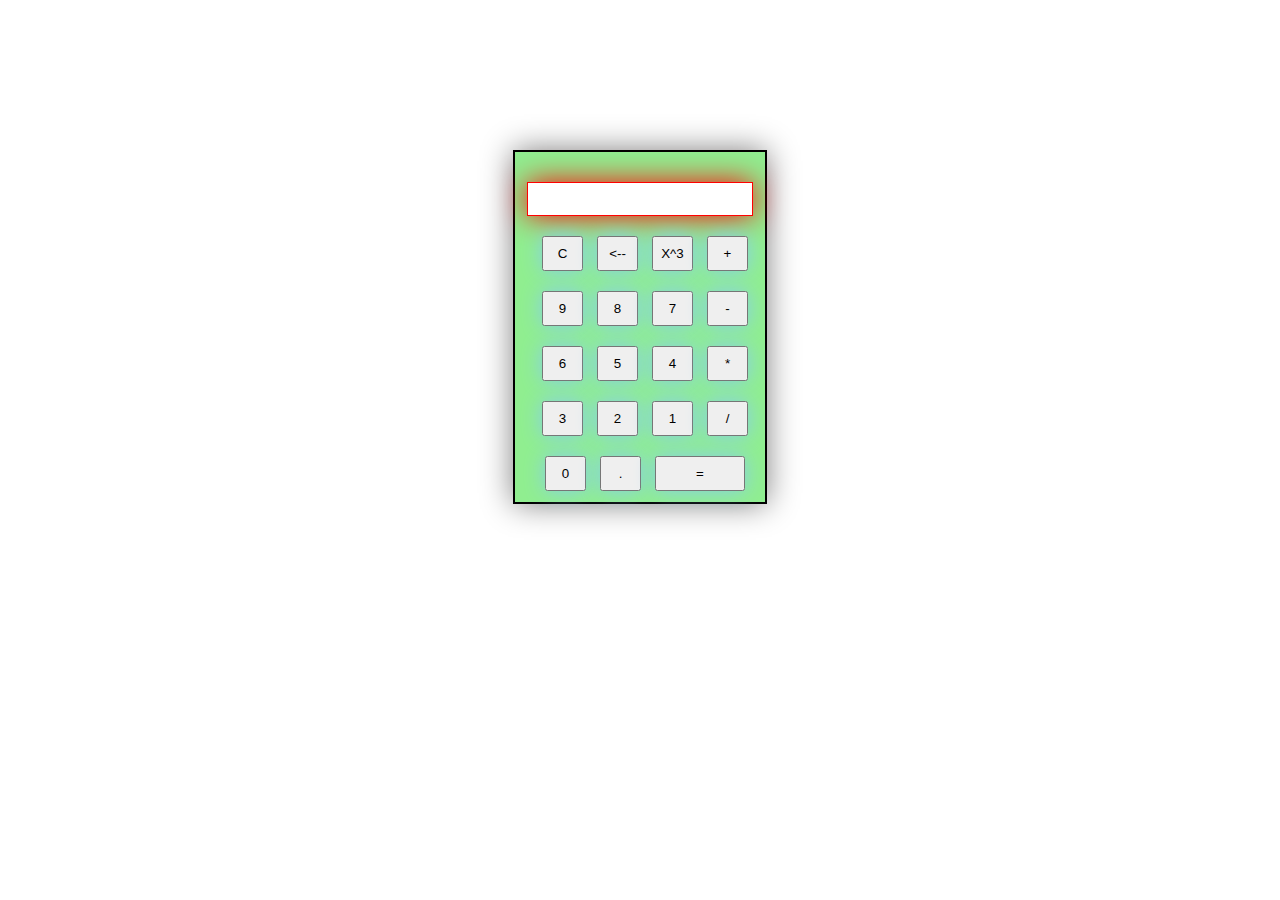
<file: calcultore2/index.html>
<!DOCTYPE html>
<html>

<head>
    <!--Title and link with css File-->
    <title>Calcultor New</title>
    <link rel="stylesheet" type="text/css" href="style.css">
</head>

<body>
    <!--Actually body Starts and create all buttons and text area also.-->
    <div id="calcultor">
        <form>
            <input type="text" id="display">
            <br>
            <input type="button" value="C" id="keys" onclick="addtoscreen('C')">
            <input type="button" value="<--" id="keys" onclick="backspace()">
            <input type="button" value="X^3" id="keys" onclick="power(3)">
            <input type="button" value="+" id="keys" onclick="addtoscreen('+')">
            <br>
            <input type="button" value="9" id="keys" onclick="addtoscreen('9')">
            <input type="button" value="8" id="keys" onclick="addtoscreen('8')">
            <input type="button" value="7" id="keys" onclick="addtoscreen('7')">
            <input type="button" value="-" id="keys" onclick="addtoscreen('-')">
            <br>
            <input type="button" value="6" id="keys" onclick="addtoscreen('6')">
            <input type="button" value="5" id="keys" onclick="addtoscreen('5')">
            <input type="button" value="4" id="keys" onclick="addtoscreen('4')">
            <input type="button" value="*" id="keys" onclick="addtoscreen('*')">
            <br>
            <input type="button" value="3" id="keys" onclick="addtoscreen('3')">
            <input type="button" value="2" id="keys" onclick="addtoscreen('2')">
            <input type="button" value="1" id="keys" onclick="addtoscreen('1')">
            <input type="button" value="/" id="keys" onclick="addtoscreen('/')">
            <br>
            <input type="button" value="0" id="keys" onclick="addtoscreen('0')">
            <input type="button" value="." id="keys" onclick="addtoscreen('.')">
            <input type="button" value="=" id="equal" onclick="answer()">
        </form>

    </div>
    <script src="demo.js"></script>
</body>

</html>
</file>
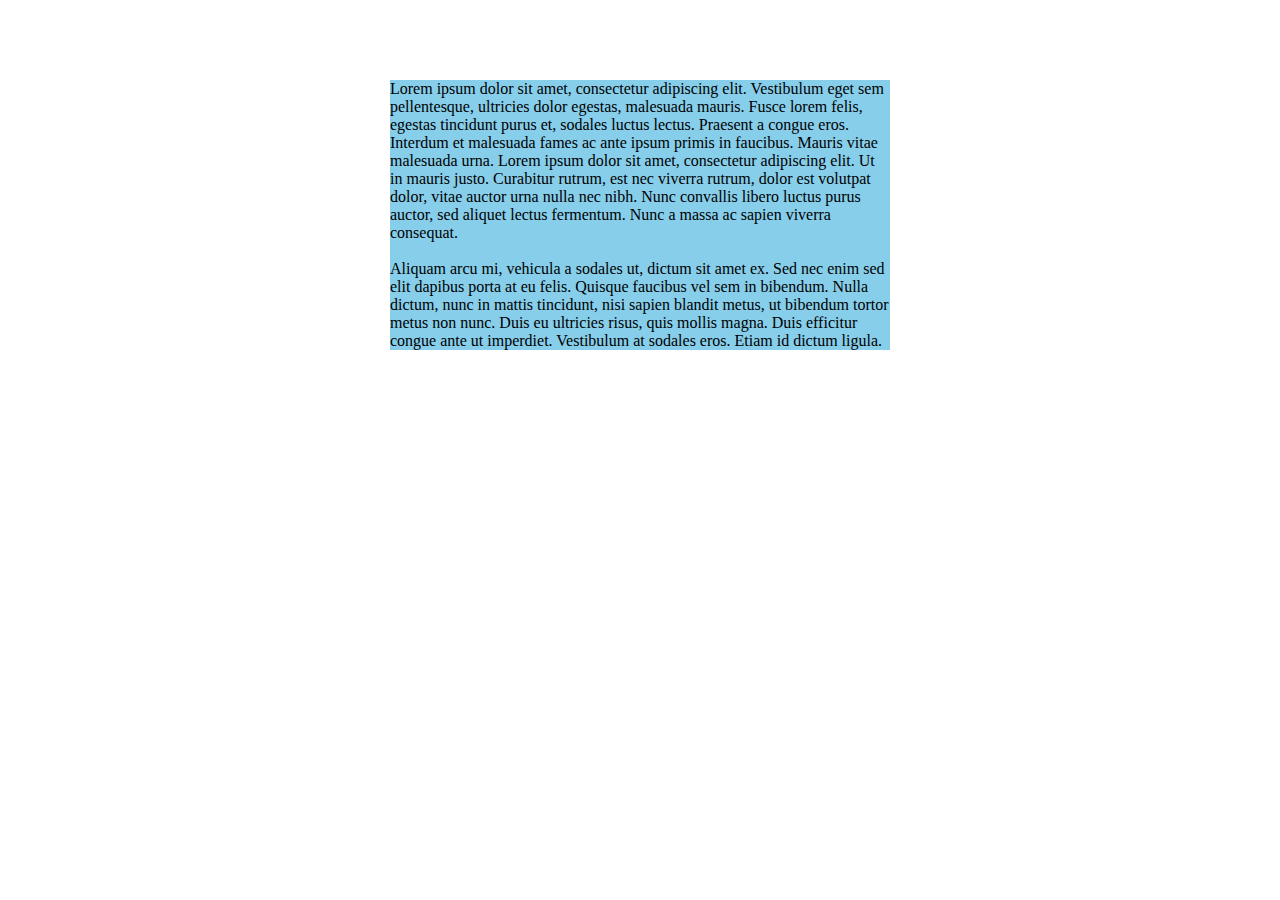
<file: cursor_arrow/index.html>
<!DOCTYPE html>
<html>
<!---head Section-->

<head>
    <title>Cursor Arrow</title>
    <link rel="stylesheet" href="style.css">
</head>

<!---Body Tag-->

<body>
    <div class="article">
        <div>
            Lorem ipsum dolor sit amet, consectetur adipiscing elit. Vestibulum eget sem pellentesque, ultricies dolor egestas, malesuada mauris. Fusce lorem felis, egestas tincidunt purus et, sodales luctus lectus. Praesent a congue eros. Interdum et malesuada fames
            ac ante ipsum primis in faucibus. Mauris vitae malesuada urna. Lorem ipsum dolor sit amet, consectetur adipiscing elit. Ut in mauris justo. Curabitur rutrum, est nec viverra rutrum, dolor est volutpat dolor, vitae auctor urna nulla nec nibh.
            Nunc convallis libero luctus purus auctor, sed aliquet lectus fermentum. Nunc a massa ac sapien viverra consequat.
        </div>
        <br>
        <div>
            Aliquam arcu mi, vehicula a sodales ut, dictum sit amet ex. Sed nec enim sed elit dapibus porta at eu felis. Quisque faucibus vel sem in bibendum. Nulla dictum, nunc in mattis tincidunt, nisi sapien blandit metus, ut bibendum tortor metus non nunc. Duis
            eu ultricies risus, quis mollis magna. Duis efficitur congue ante ut imperdiet. Vestibulum at sodales eros. Etiam id dictum ligula.
        </div>
    </div>
    <script src="index.js"></script>
</body>

</html>
</file>
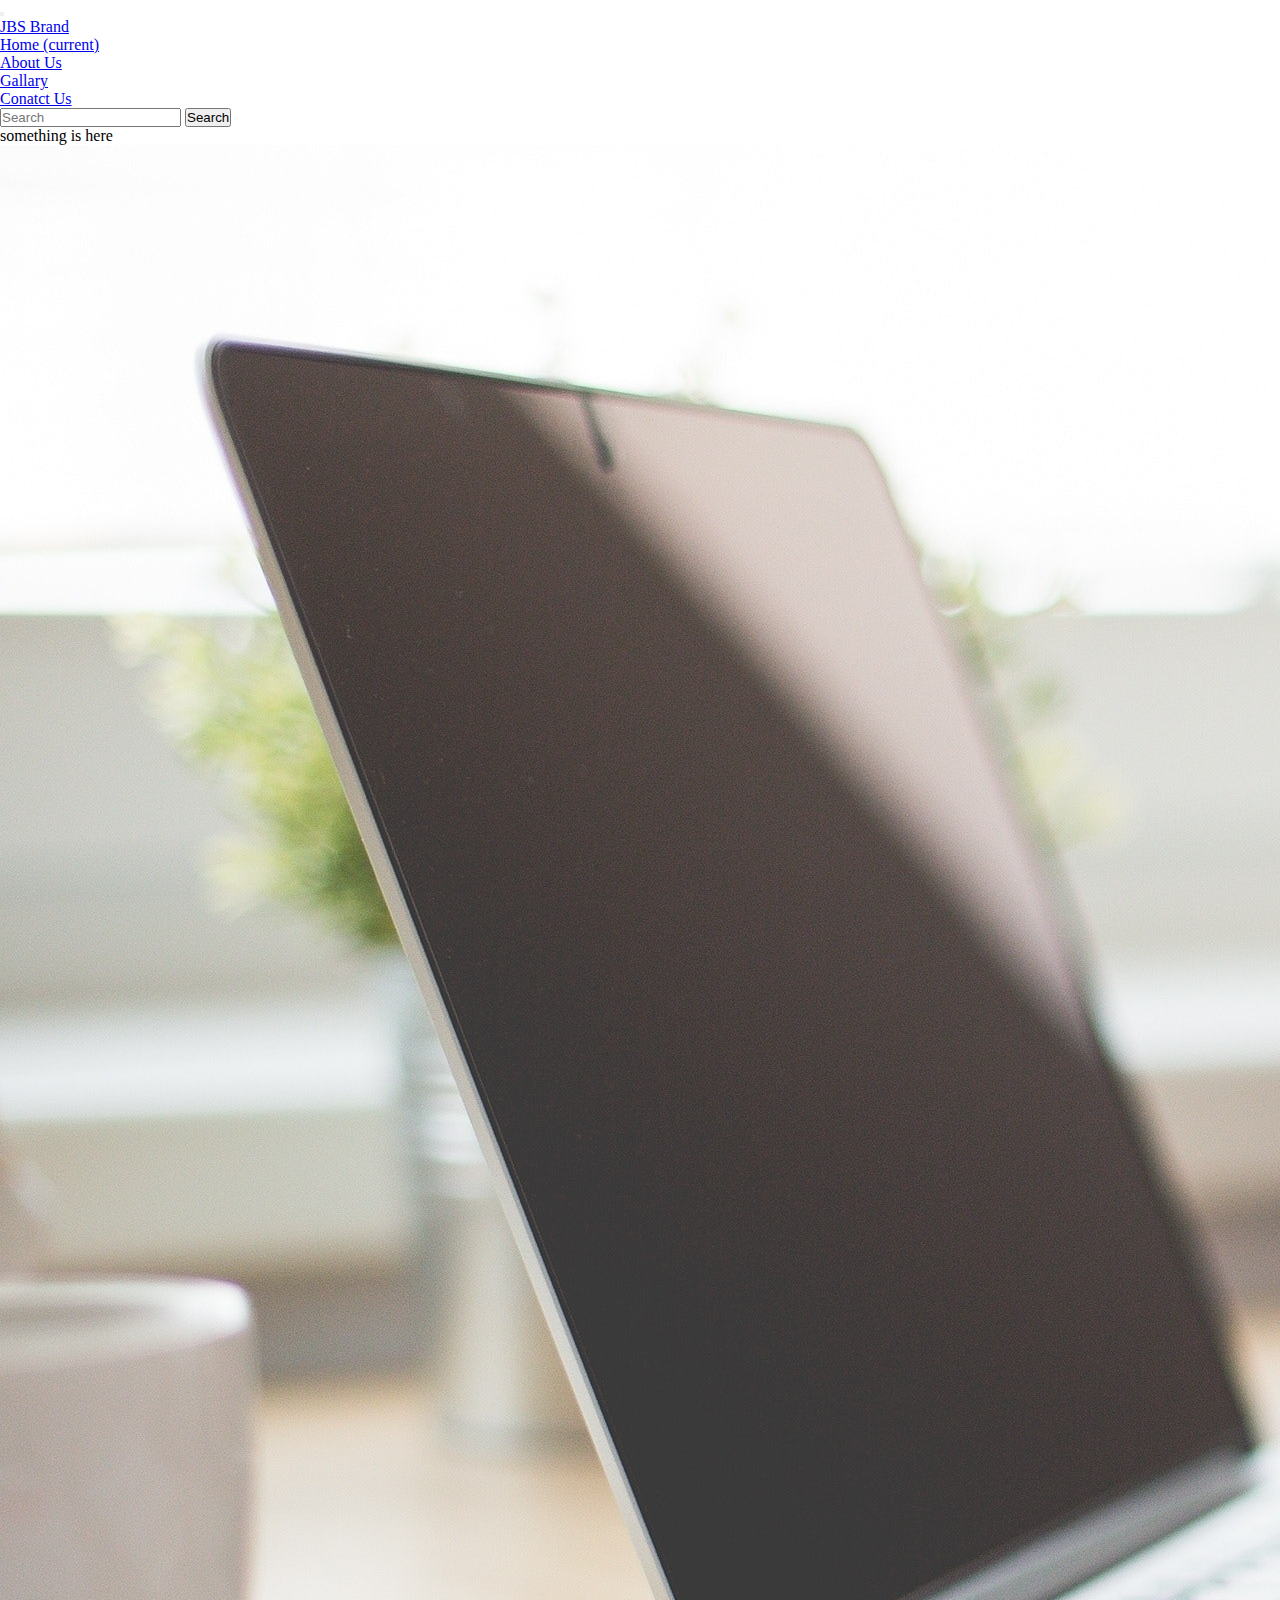
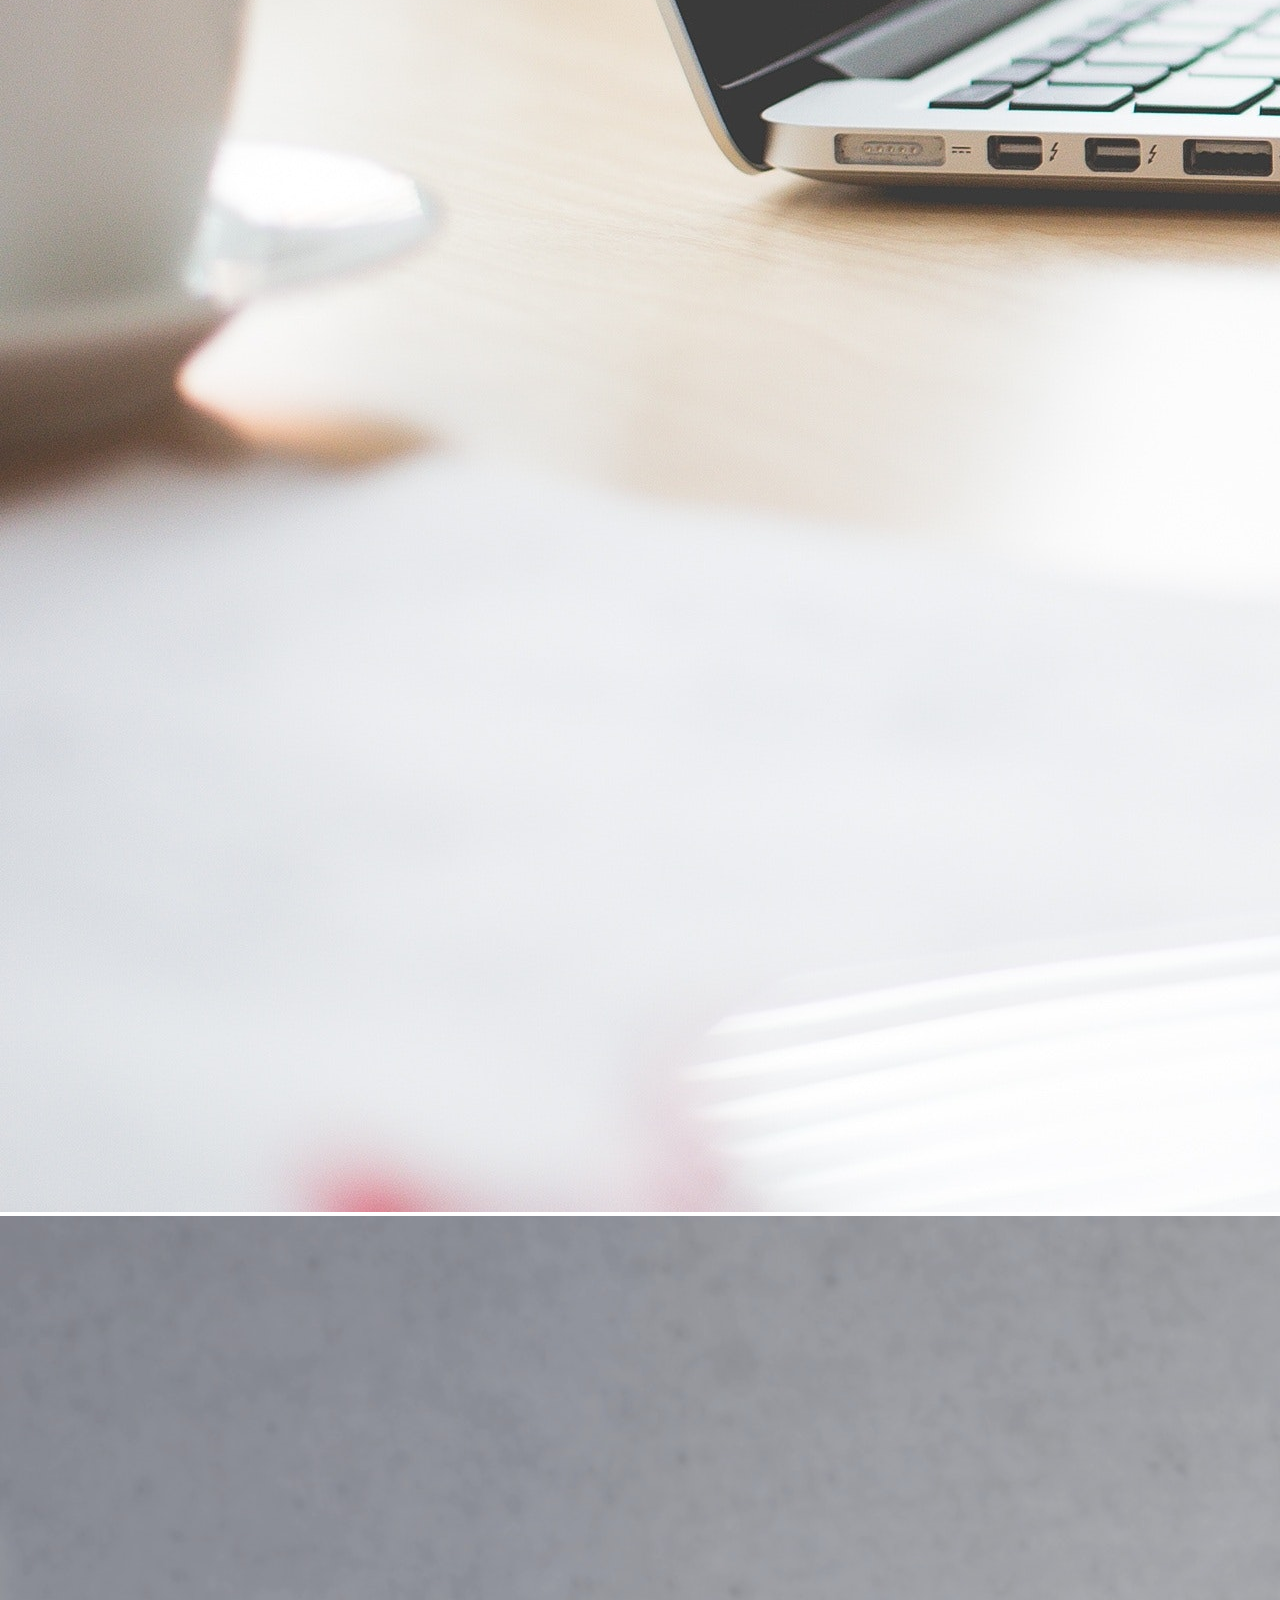
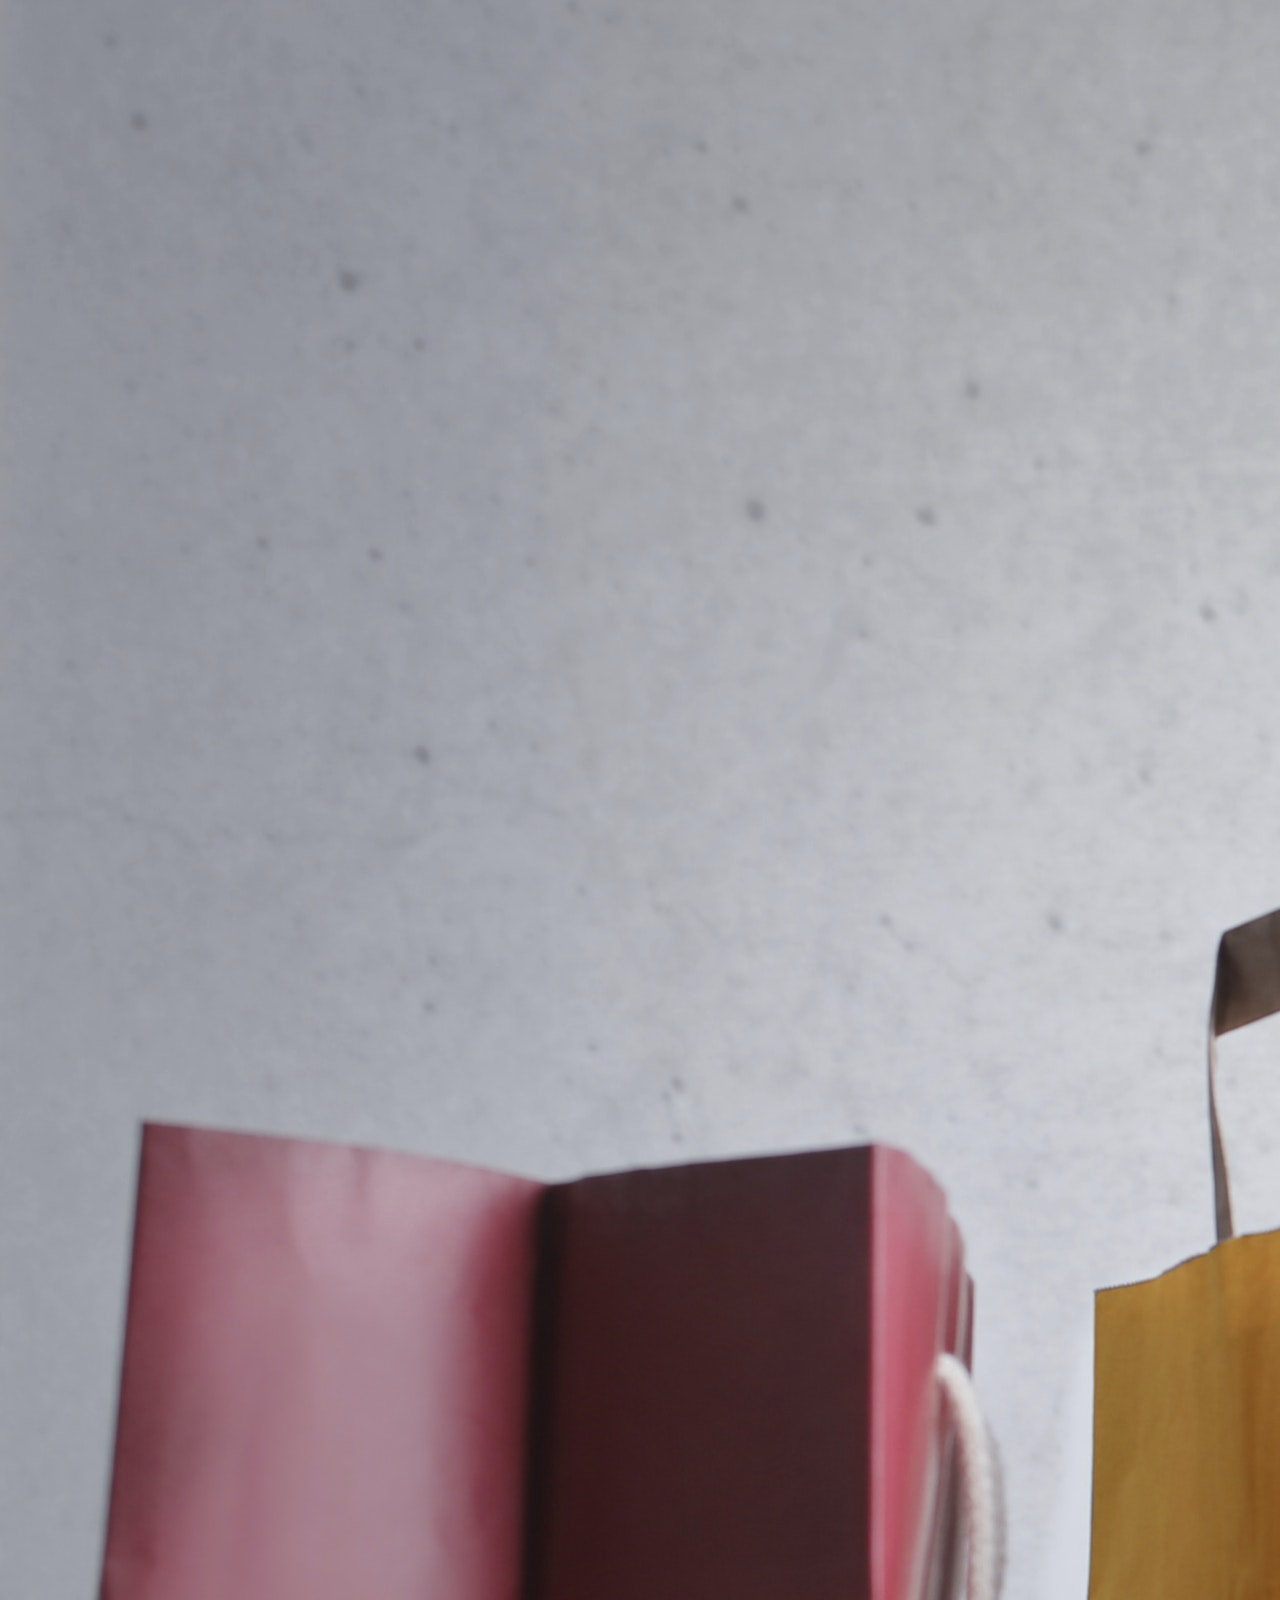
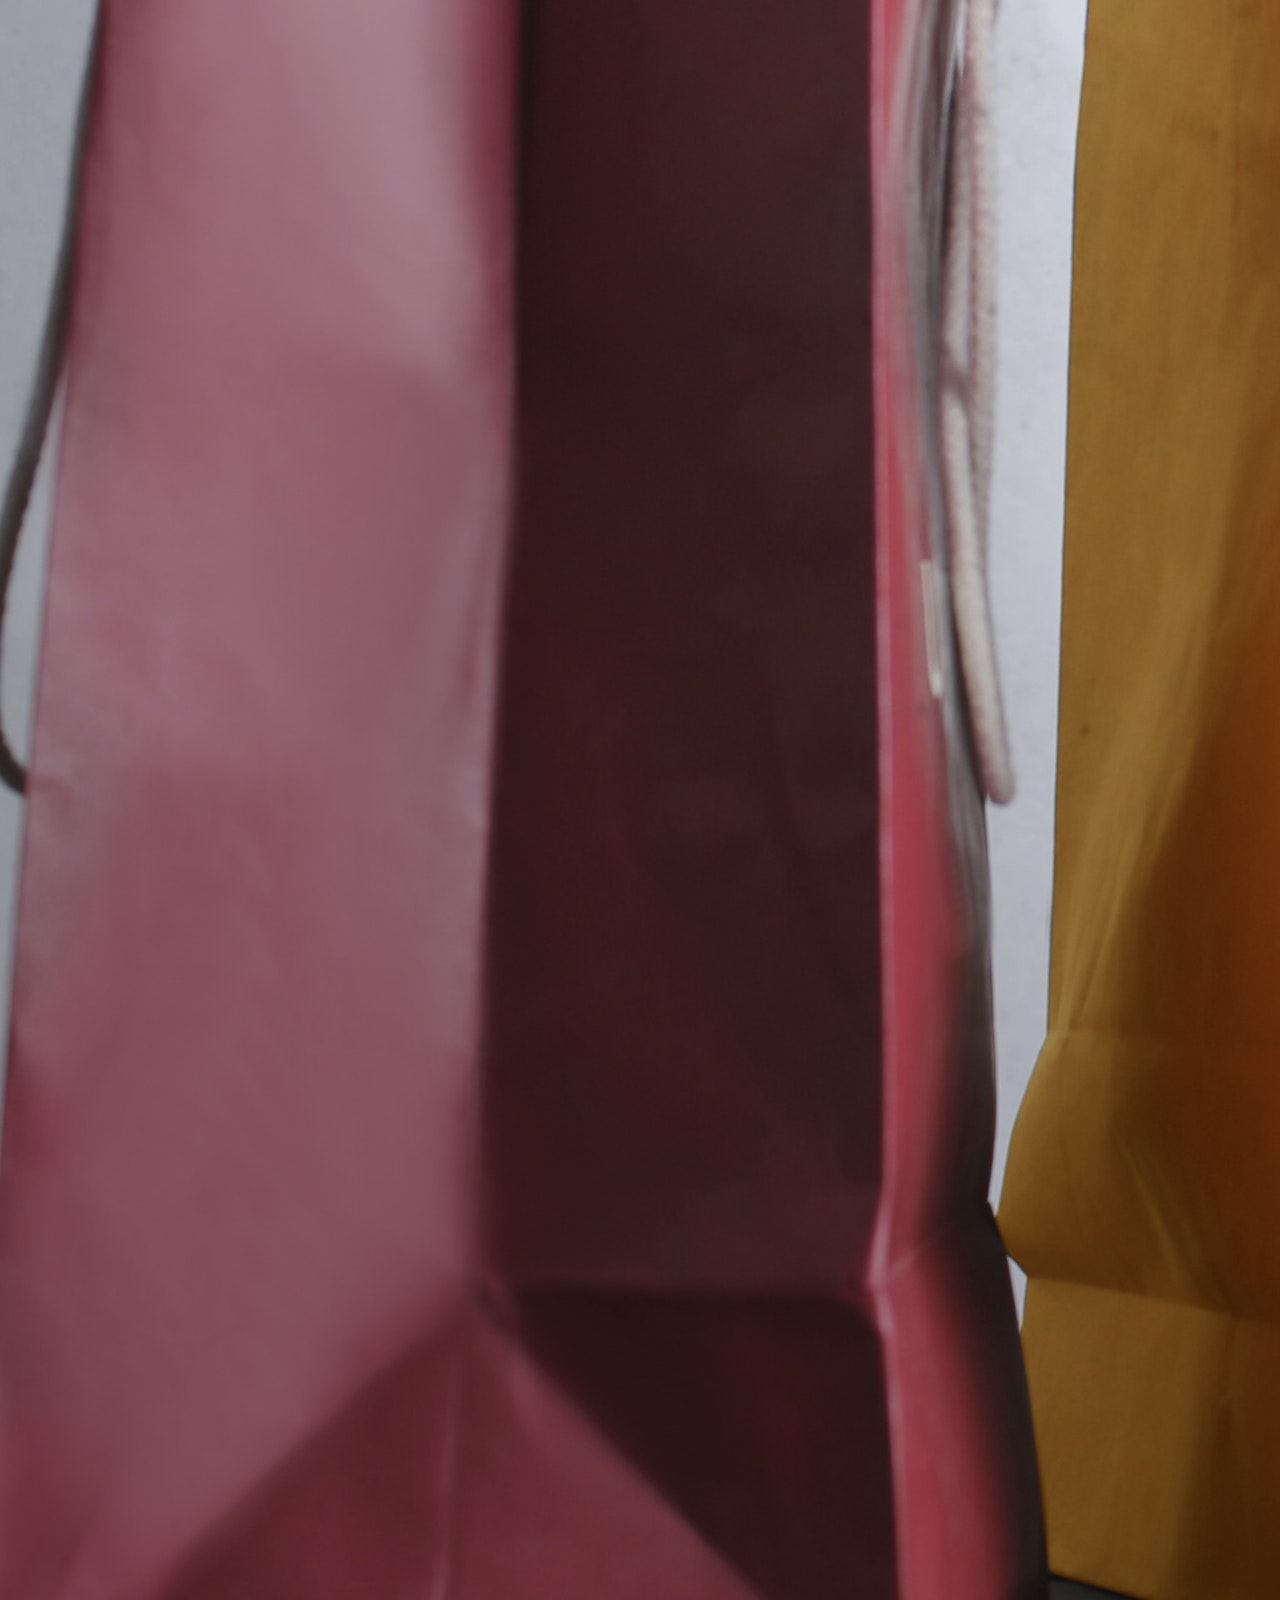
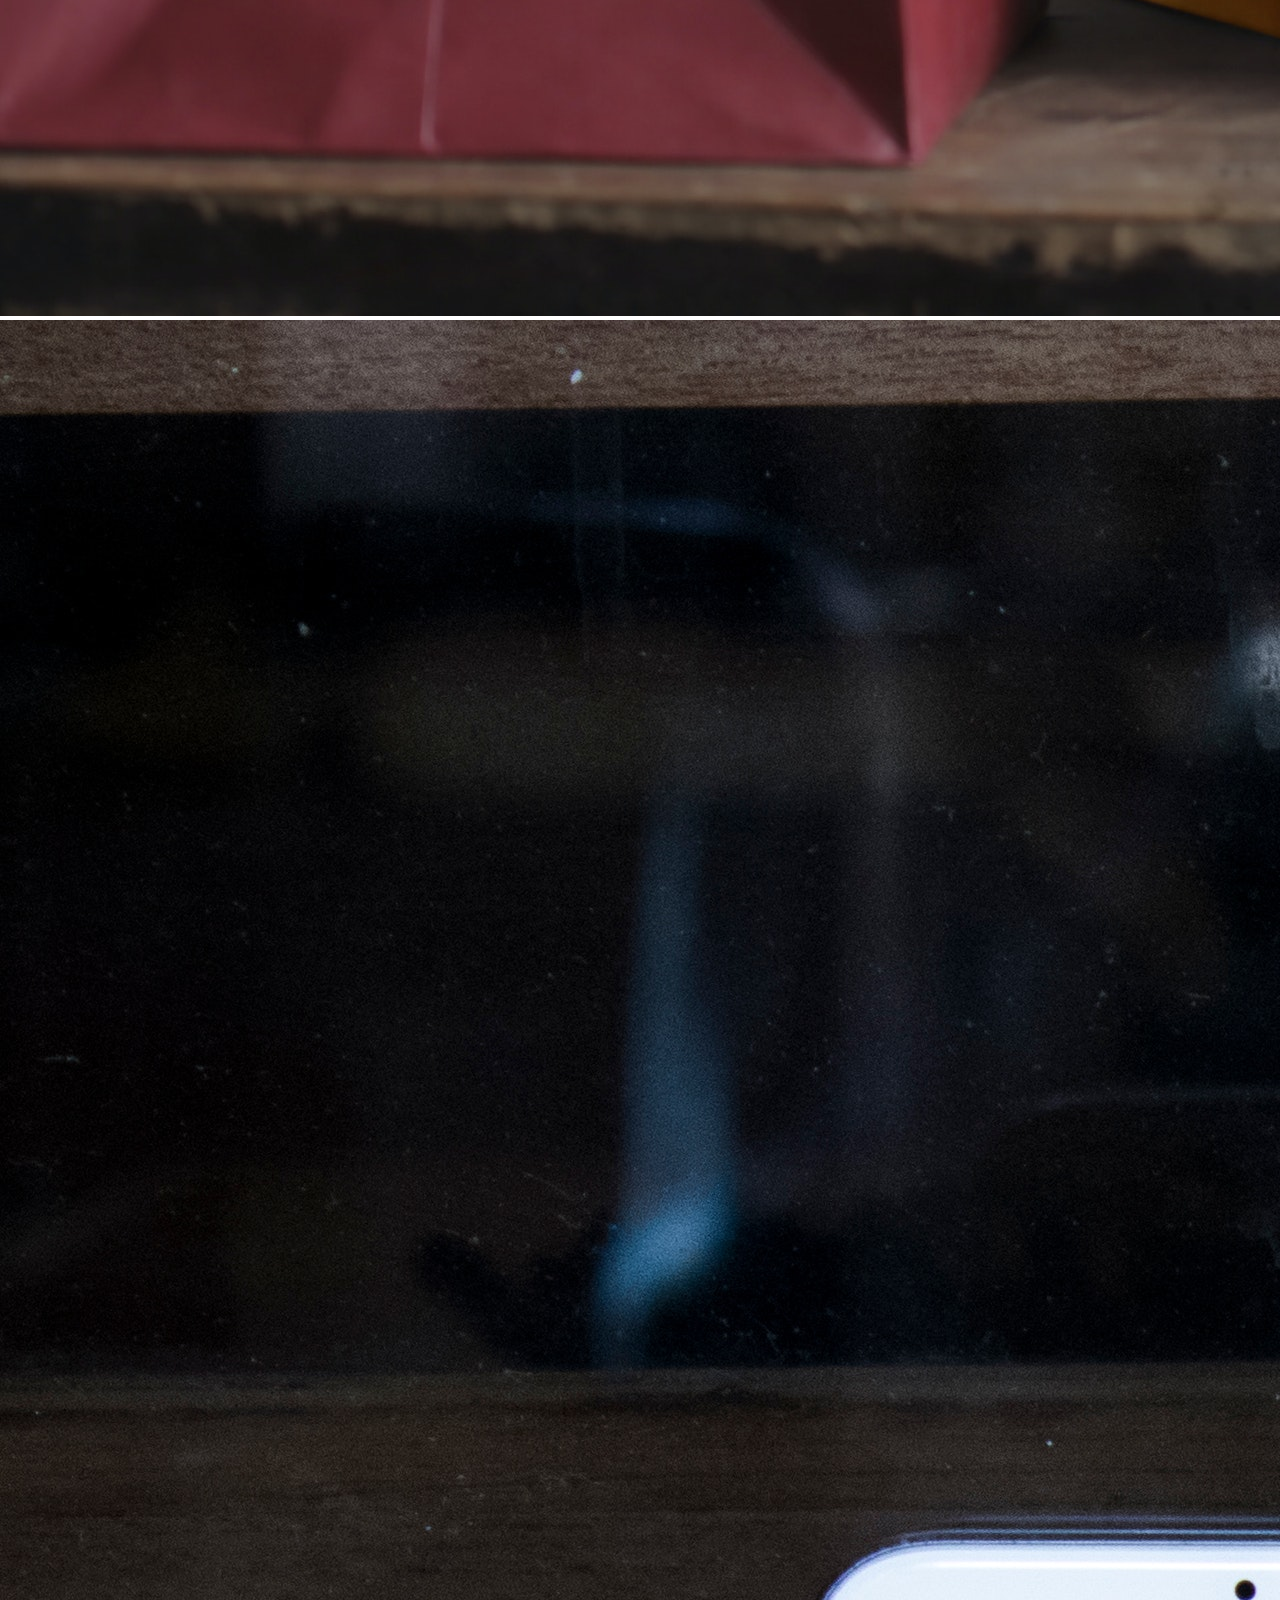
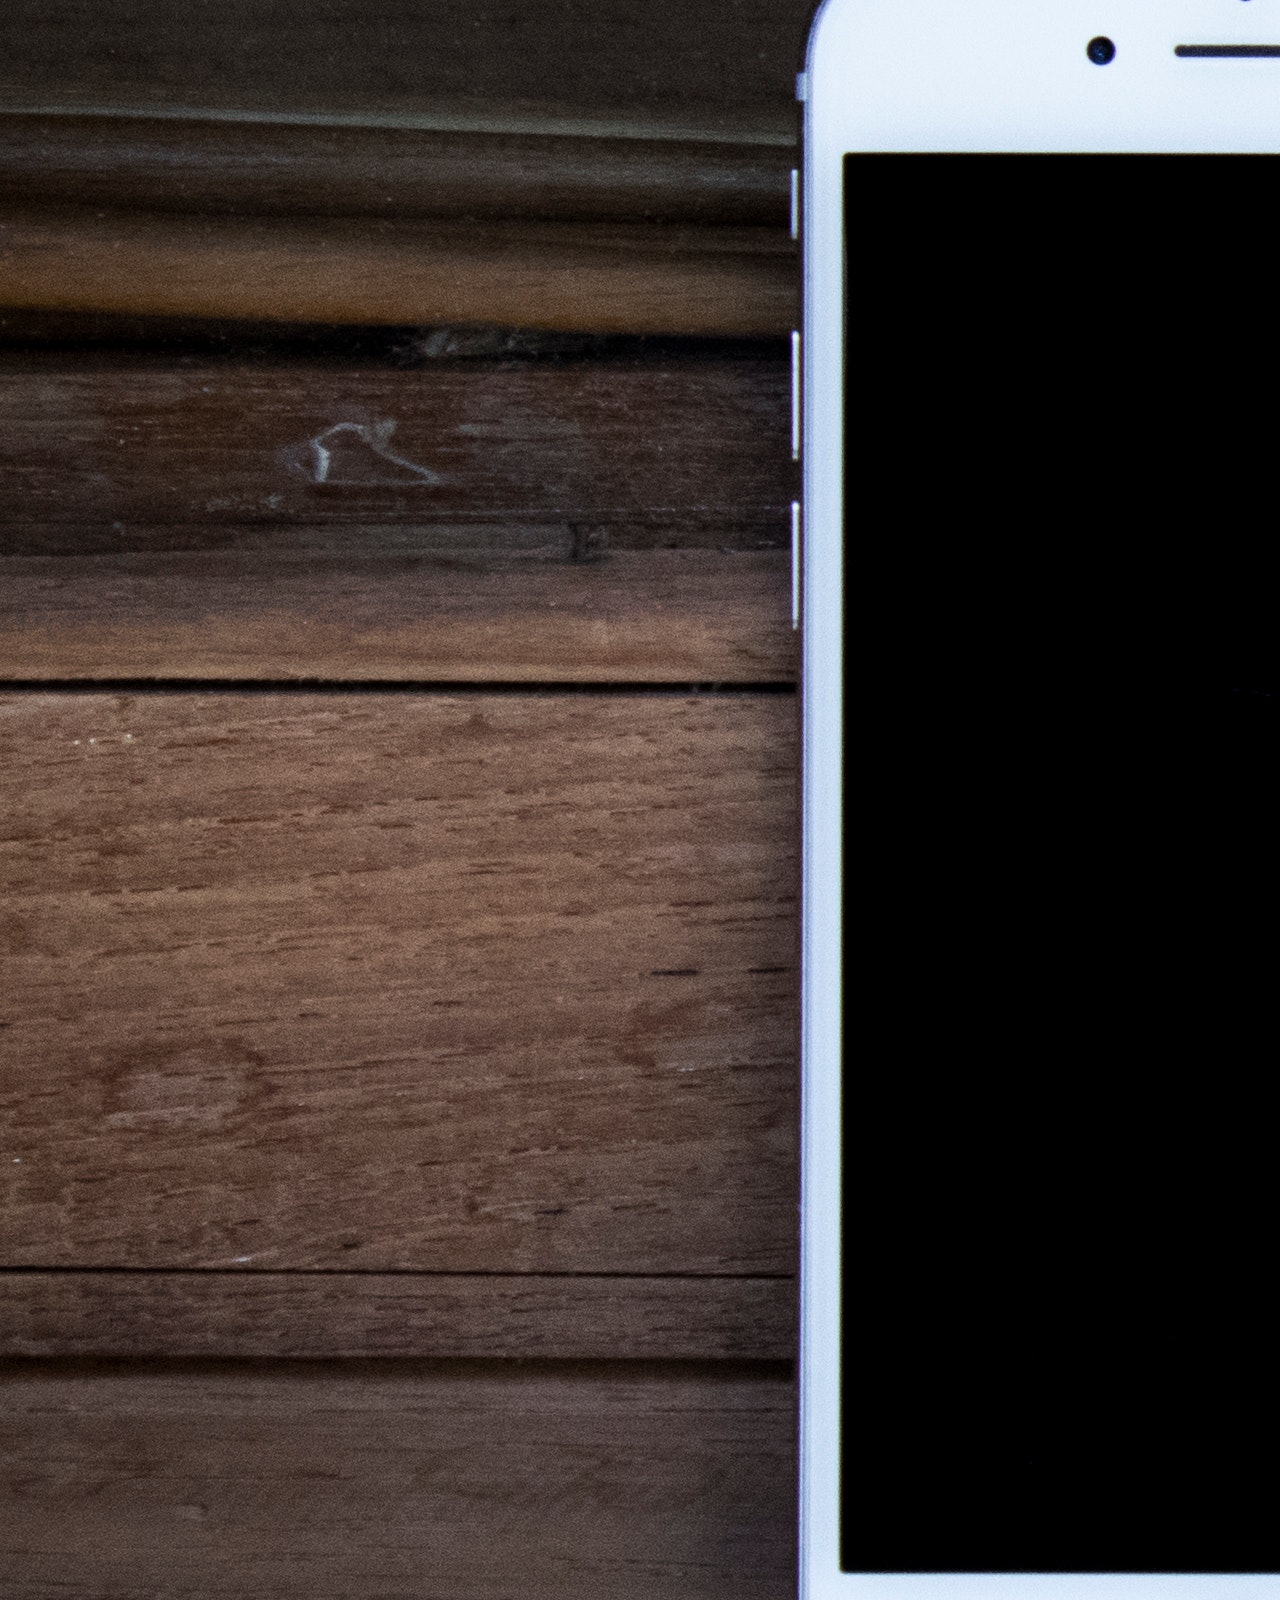
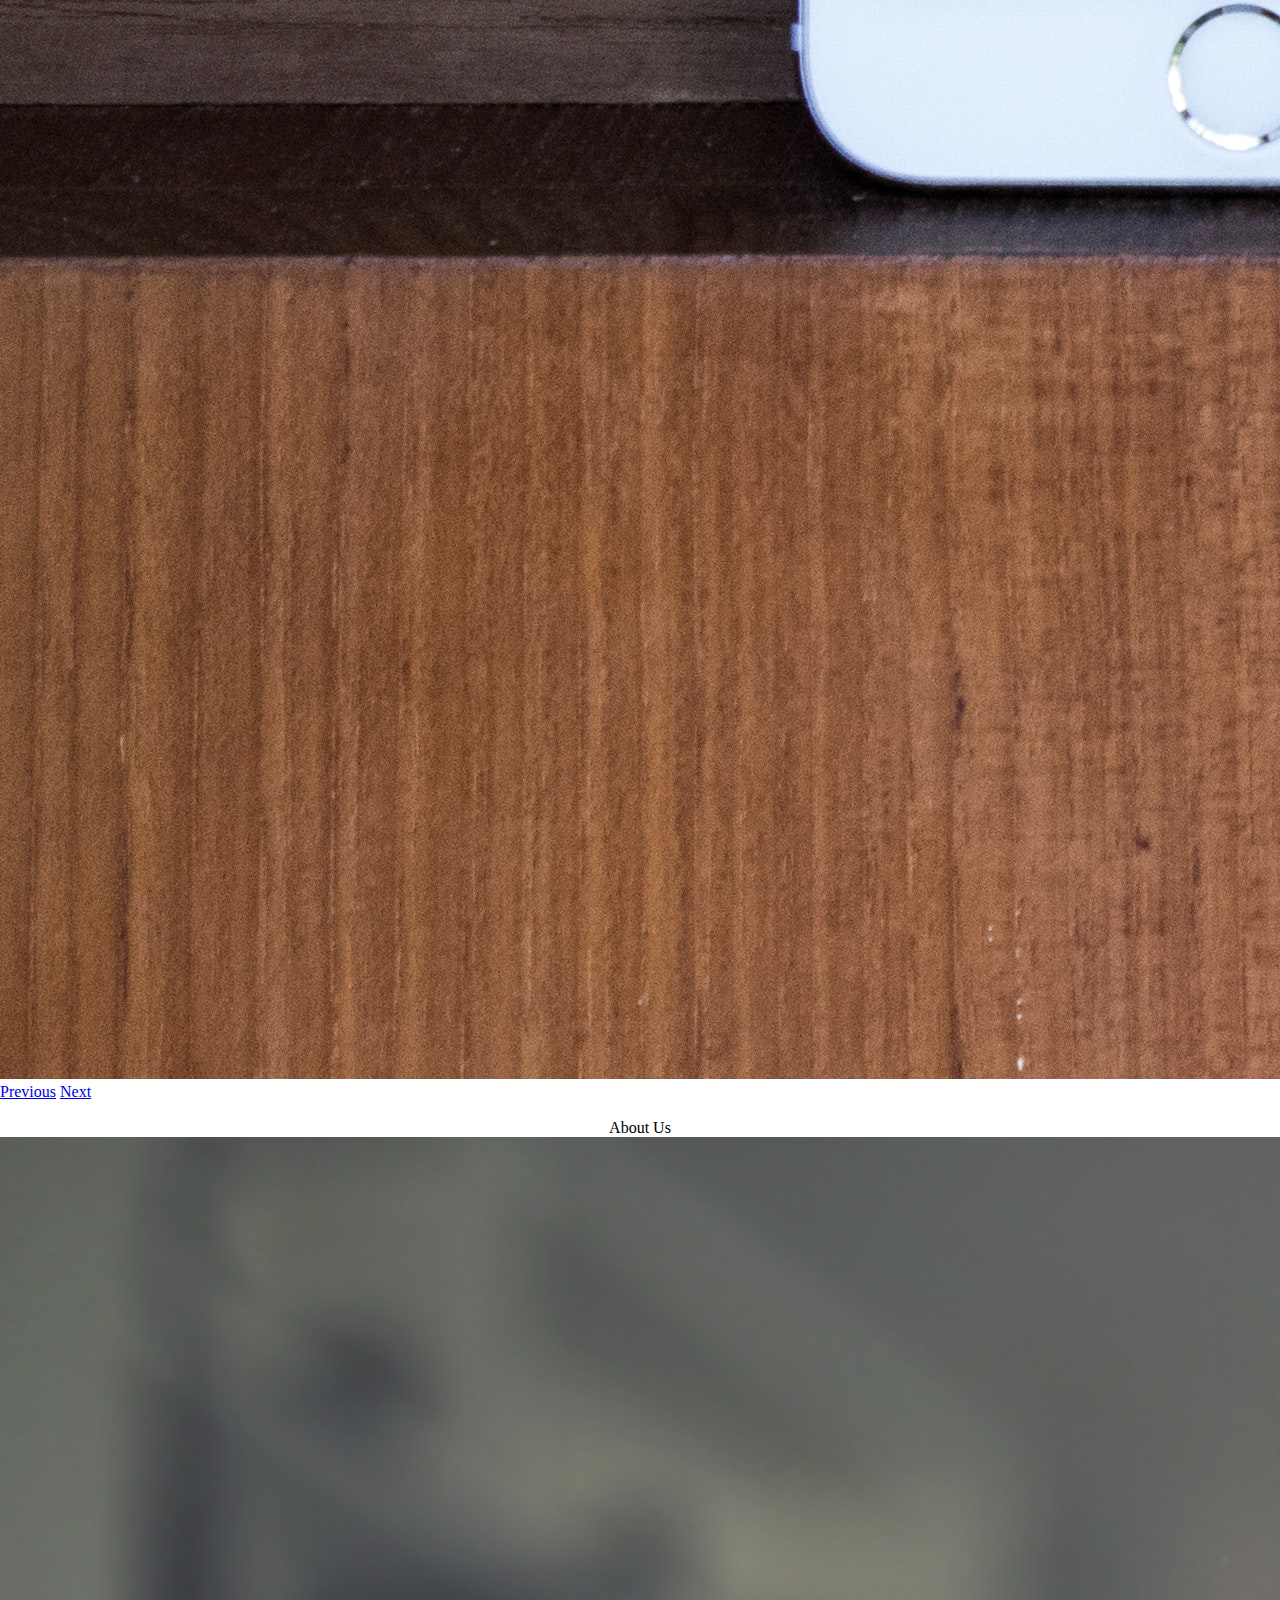
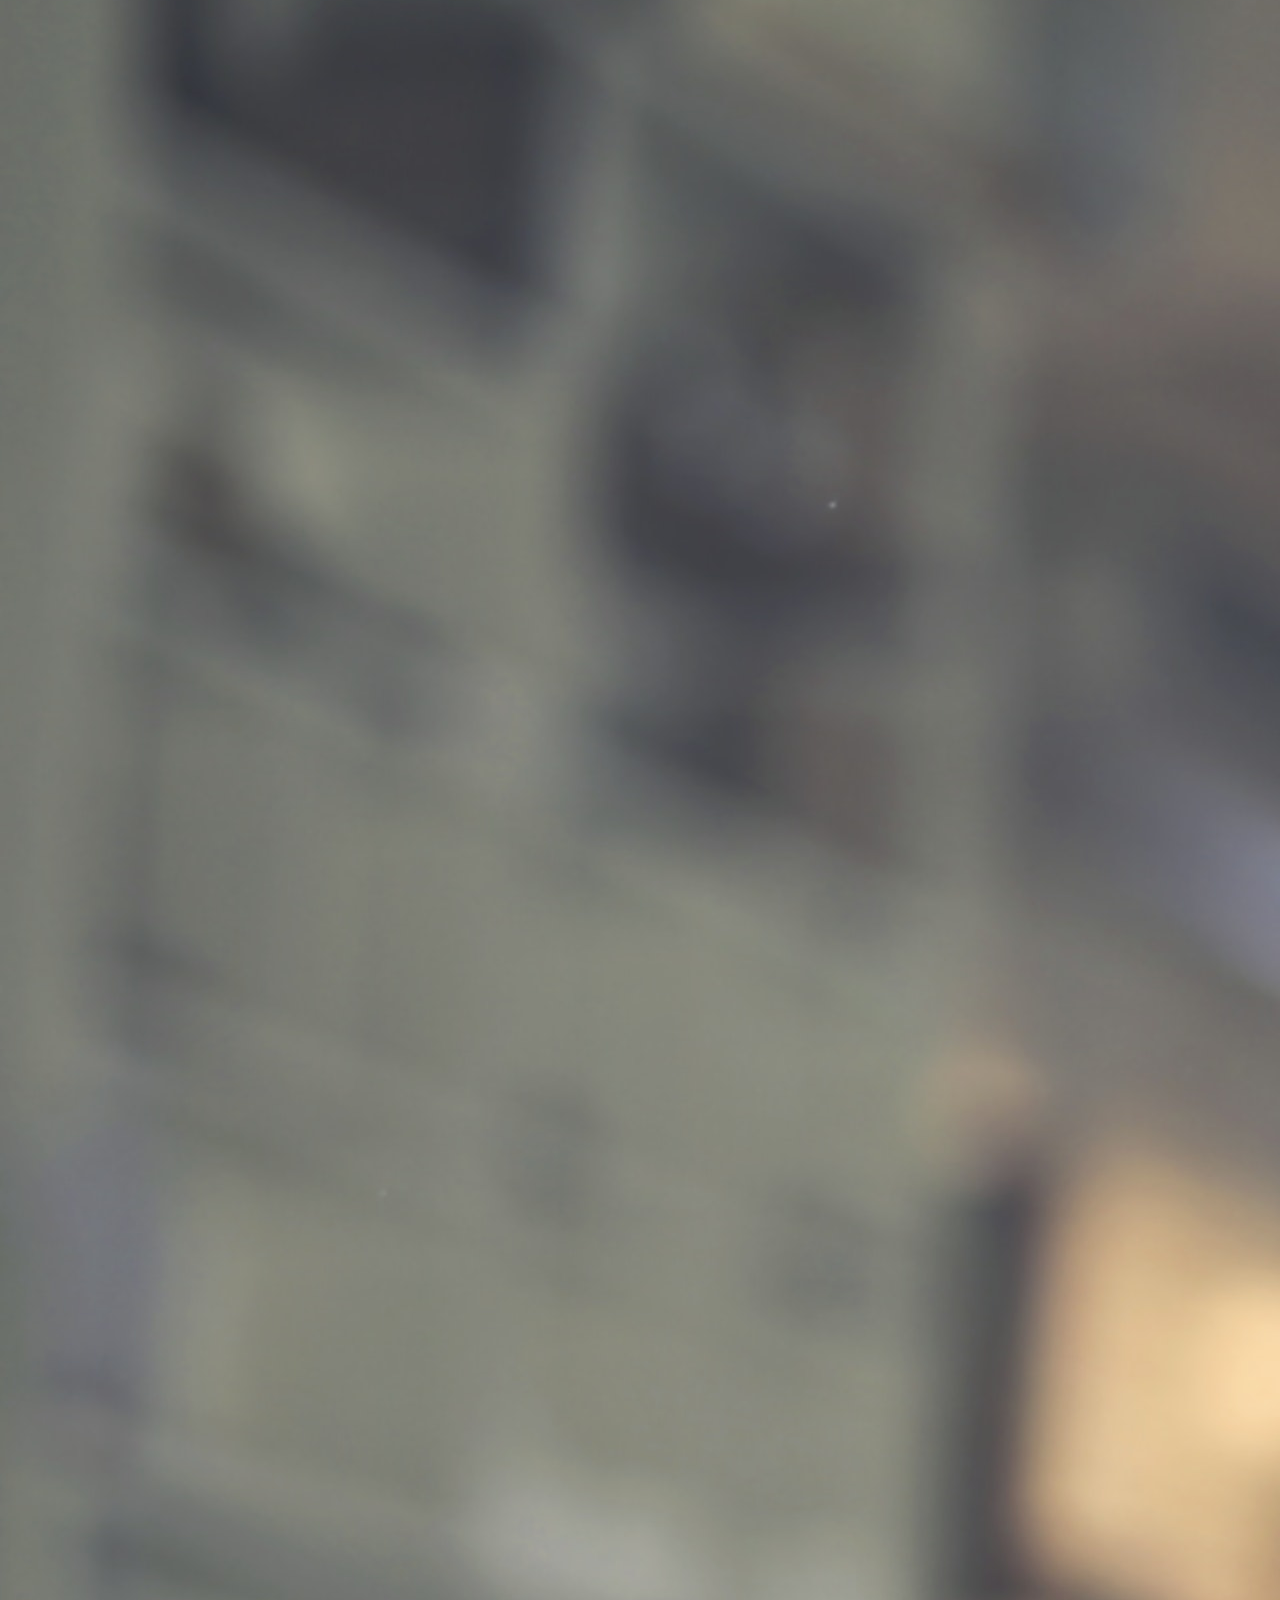
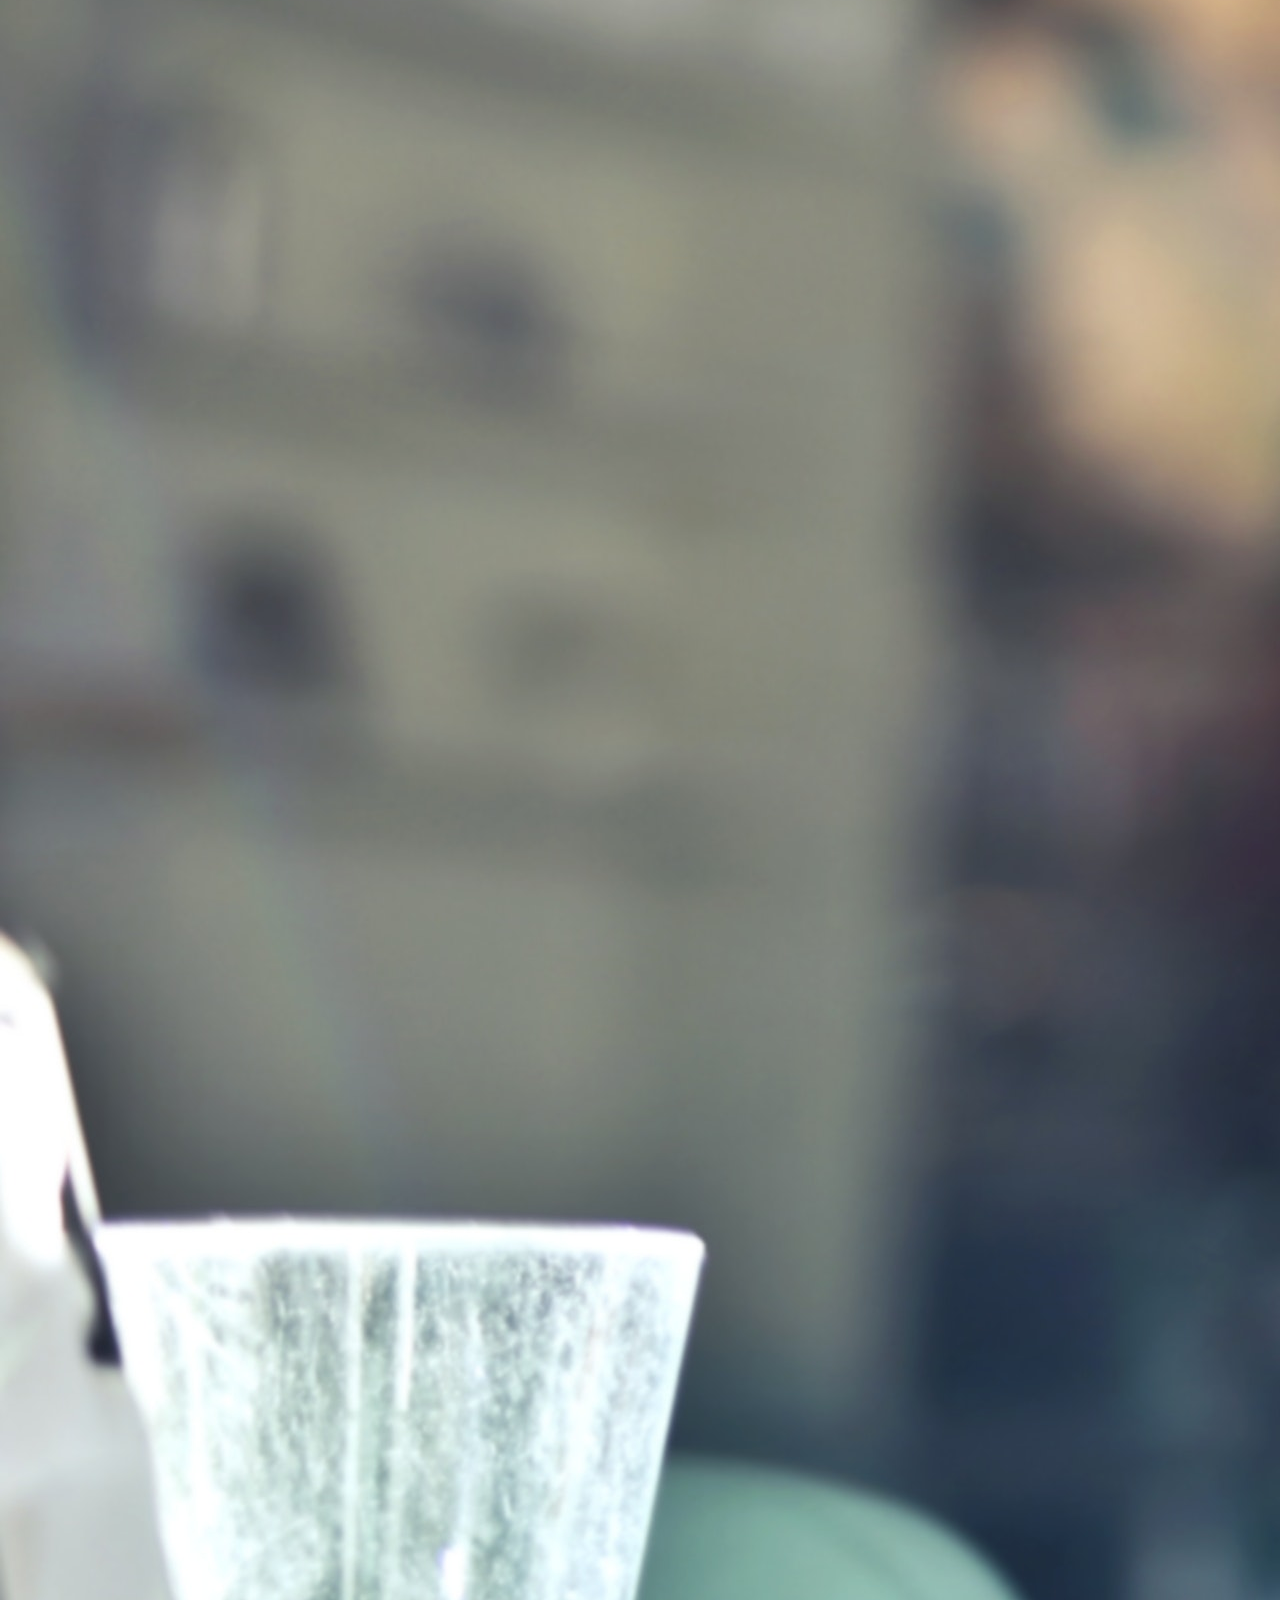
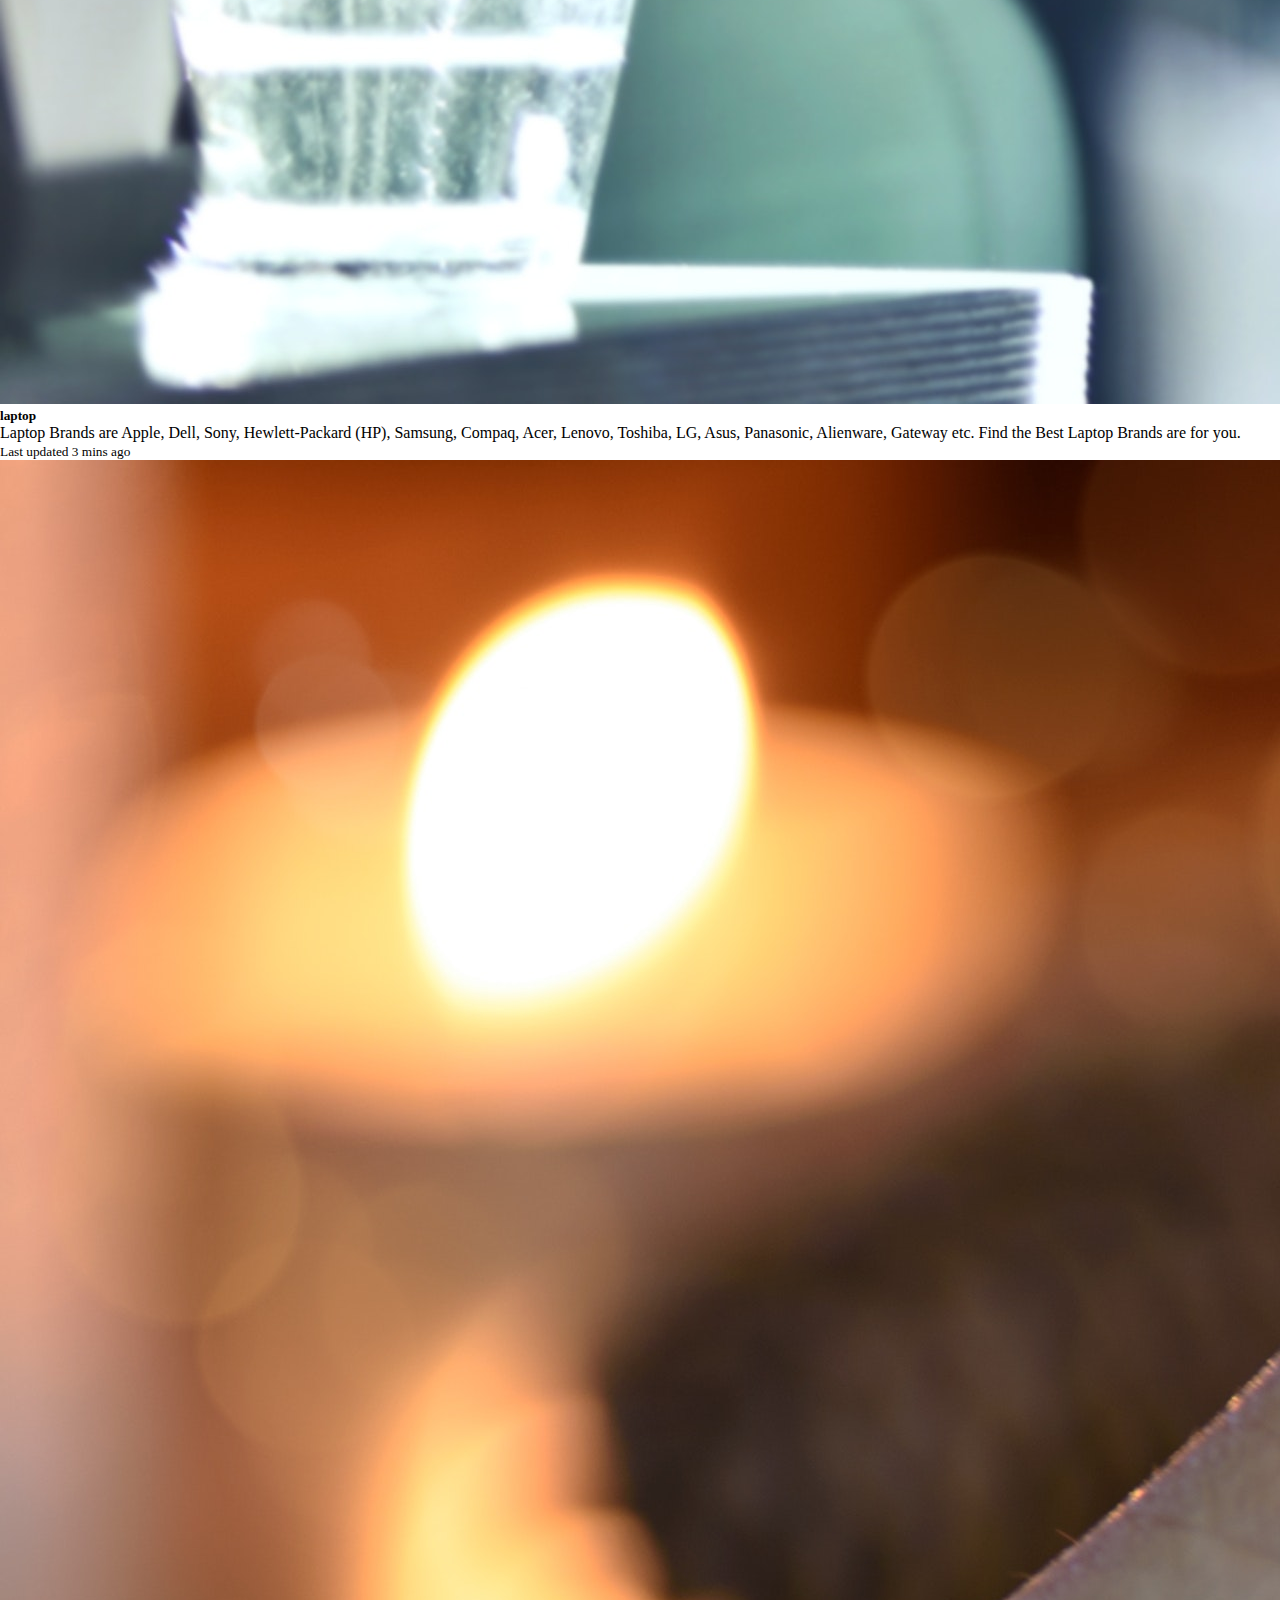
<file: mter/index.html>
<!DOCTYPE html>
<!---Head Tag Start-->

<head>
    <title>Shopping Here</title>
    <link rel="stylesheet" href="https://stackpath.bootstrapcdn.com/bootstrap/4.5.0/css/bootstrap.min.css" integrity="sha384-9aIt2nRpC12Uk9gS9baDl411NQApFmC26EwAOH8WgZl5MYYxFfc+NcPb1dKGj7Sk" crossorigin="anonymous">
    <link rel="stylesheet" href="style.css">
</head>

<!---Body Tag Start-->

<body>
    <div class="container">
        <!--Navigation Bar-->
        <nav class="navbar navbar-expand-lg navbar-light bg-light">
            <button class="navbar-toggler" type="button" data-toggle="collapse" data-target="#navbarTogglerDemo01" aria-controls="navbarTogglerDemo01" aria-expanded="false" aria-label="Toggle navigation">
            <span class="navbar-toggler-icon"></span>
            </button>
            <div class="collapse navbar-collapse" id="navbarTogglerDemo01">
                <a class="navbar-brand" href="#">JBS Brand</a>
                <ul class="navbar-nav mr-auto mt-2 mt-lg-0">
                    <li class="nav-item active">
                        <a class="nav-link" href="#">Home <span class="sr-only">(current)</span></a>
                    </li>
                    <li class="nav-item">
                        <a class="nav-link" href="#">About Us</a>
                    </li>
                    <li class="nav-item">
                        <a class="nav-link" href="#">Gallary</a>
                    </li>
                    <li class="nav-item">
                        <a class="nav-link" href="#">Conatct Us</a>
                    </li>
                </ul>
                <form class="form-inline my-2 my-lg-0">
                    <input class="form-control mr-sm-2" type="search" placeholder="Search" aria-label="Search">
                    <button class="btn btn-outline-success my-2 my-sm-0" type="submit">Search</button>
                </form>
            </div>
        </nav>
    </div>
    <div>
        <p>
            something is here
        </p>
    </div>

    <!--This is the slide show code Adding 3 Images and also Description Off that Images Also So understant easily-->
    <div class="container ">
        <!--Slide Show-->
        <div id="carouselExampleFade" class="carousel slide carousel-fade" data-ride="carousel">
            <div class="carousel-inner">
                <div class="carousel-item active"><img src="background3.jpg" class="d-block w-100" alt="..."></div>
                <div class="carousel-item"><img src="backround1.jpg" class="d-block w-100" alt="..."></div>
                <div class="carousel-item"><img src="background.jpg" class="d-block w-100" alt="..."></div>
            </div>
            <a class="carousel-control-prev" href="#carouselExampleFade" role="button" data-slide="prev">
                <span class="carousel-control-prev-icon" aria-hidden="true"></span>
                <span class="sr-only">Previous</span></a>
            <a class="carousel-control-next" href="#carouselExampleFade" role="button" data-slide="next">
                <span class="carousel-control-next-icon" aria-hidden="true"></span>
                <span class="sr-only">Next</span></a>
        </div>
    </div>
    <br>
    <!--H1 Heading Added--->
    <div class="container">
        <center>
            <div class="p-3 mb-2 bg-dark text-white">About Us</div>
        </center>
    </div>
    <!---Cards Which Gives The information Related With About Products-->
    <div class="container">
        <div class="card-group">
            <div class="card">
                <img src="laptop.jpg" class="card-img-top" alt="...">
                <div class="card-body">
                    <h5 class="card-title">laptop</h5>
                    <p class="card-text">Laptop Brands are Apple, Dell, Sony, Hewlett-Packard (HP), Samsung, Compaq, Acer, Lenovo, Toshiba, LG, Asus, Panasonic, Alienware, Gateway etc. Find the Best Laptop Brands are for you.</p>
                </div>
                <div class="card-footer">
                    <small class="text-muted">Last updated 3 mins ago</small>
                </div>
            </div>
            <div class="card">
                <img src="mobo.jpg" class="card-img-top" alt="...">
                <div class="card-body">
                    <h5 class="card-title">Mobile</h5>
                    <p class="card-text">This is the list of mobile phone brands sorted by country, from that the brands originate.Tools, What links here, Related changes, Upload file, Special pages,Permanent link,Page information.</p>
                </div>
                <div class="card-footer">
                    <small class="text-muted">Last updated 3 mins ago</small>
                </div>
            </div>
            <div class="card">
                <img src="tv.jpg" class="card-img-top" alt="...">
                <div class="card-body">
                    <h5 class="card-title">Latest TV</h5>
                    <p class="card-text">his is a list of television manufacturers, past and present. Since it is hard to determine "who made what", and some manufacturers just sold off or liquidated their brand names at some Tools, What links here, Related changes, Upload
                        file, Special pages </p>
                </div>
                <div class="card-footer">
                    <small class="text-muted">Last updated 3 mins ago</small>
                </div>
            </div>
        </div>
    </div>
    <br>
    <!--H1 Heading Added in Feedback--->
    <div class="container">
        <center>
            <div class="p-3 mb-2 bg-dark text-white">Feedback</div>
        </center>
    </div>
    <!---Form Creation For the Feedback and aleso give the customer feedbacks also-->
    <div class="container p-4">
        <form>
            <div class="form-group">
                <label for="exampleInputEmail1">Email address</label>
                <input type="email" class="form-control" id="exampleInputEmail1" aria-describedby="emailHelp">
                <small id="emailHelp" class="form-text text-muted">We'll never share your email with anyone else.</small>
            </div>
            <div class="form-group">
                <label for="exampleInputPassword1">Password</label>
                <input type="password" class="form-control" id="exampleInputPassword1">
            </div>
            <div class="input-group">
                <div class="input-group-prepend">
                    <span class="input-group-text">Message</span>
                </div>
                <textarea class="form-control" aria-label="Message"></textarea>
            </div>
            <div class="form-group form-check">
                <input type="checkbox" class="form-check-input" id="exampleCheck1">
                <label class="form-check-label" for="exampleCheck1">Check me out</label>
            </div>
            <button type="submit" class="btn btn-primary">Submit</button>
        </form>
    </div>
    <!--Footer-->
    <div class="container">
        <center>
            <div class="p-3 mb-2 bg-dark text-white">Email-pratikshasb2013@gmail.com</div>
        </center>
    </div>





    <!---script All Files It must be needed Add initially-->
    <script src="https://code.jquery.com/jquery-3.5.1.slim.min.js" integrity="sha384-DfXdz2htPH0lsSSs5nCTpuj/zy4C+OGpamoFVy38MVBnE+IbbVYUew+OrCXaRkfj" crossorigin="anonymous"></script>
    <script src="https://cdn.jsdelivr.net/npm/popper.js@1.16.0/dist/umd/popper.min.js" integrity="sha384-Q6E9RHvbIyZFJoft+2mJbHaEWldlvI9IOYy5n3zV9zzTtmI3UksdQRVvoxMfooAo" crossorigin="anonymous"></script>
    <script src="https://stackpath.bootstrapcdn.com/bootstrap/4.5.0/js/bootstrap.min.js" integrity="sha384-OgVRvuATP1z7JjHLkuOU7Xw704+h835Lr+6QL9UvYjZE3Ipu6Tp75j7Bh/kR0JKI" crossorigin="anonymous"></script>

</body>

</html>
</file>
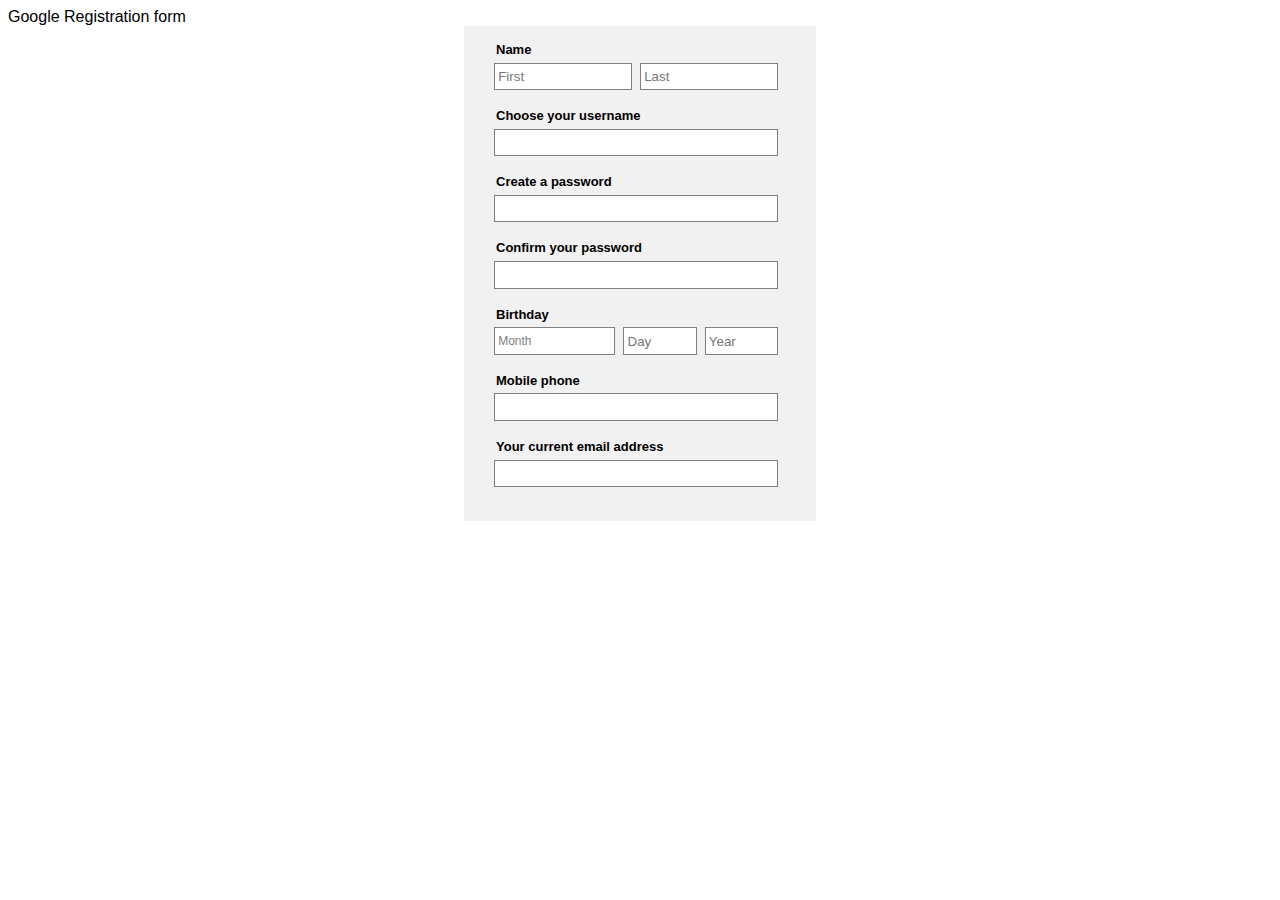
<file: validation_form/index.html>
<!DOCTYPE html>
<html>

<head>
    <titile>Google Registration form</titile>
    <link rel="stylesheet" href="style.css">
</head>

<body>
    <div class="wrapper">
        <form class="signup">
            <fieldset class="signup__field signup__field--name">
                <legend class="signup__field__header">Name</legend>
                <div class="signup__field__inputs">
                    <input type="text" class="signup__field__inputs__input signup__field__inputs__input--name" data-field="name" placeholder="First" aria-label="First Name" />
                    <input type="text" class="signup__field__inputs__input signup__field__inputs__input--name" data-field="name" placeholder="Last" aria-label="Last Name" />
                </div>
                <div class="signup__field__error"></div>
            </fieldset>
            <fieldset class="signup__field signup__field--username">
                <legend class="signup__field__header">Choose your username</legend>
                <div class="signup__field__inputs">
                    <input type="text" class="signup__field__inputs__input signup__field__inputs__input--username" data-field="username" aria-label="Username" />
                </div>
                <div class="signup__field__error"></div>
            </fieldset>
            <fieldset class="signup__field signup__field--password">
                <legend class="signup__field__header">Create a password</legend>
                <div class="signup__field__inputs">
                    <input type="password" class="signup__field__inputs__input signup__field__inputs__input--password" data-field="password" aria-label="Password" />
                </div>
                <div class="signup__field__guide signup__field__guide--password"></div>
                <div class="signup__field__error"></div>
            </fieldset>
            <fieldset class="signup__field signup__field--confirm-password">
                <legend class="signup__field__header">Confirm your password</legend>
                <div class="signup__field__inputs">
                    <input type="password" class="signup__field__inputs__input signup__field__inputs__input--confirm-password" data-field="confirmPassword" aria-label="Confirm Password" />
                </div>
                <div class="signup__field__error"></div>
            </fieldset>
            <fieldset class="signup__field signup__field--birthday">
                <legend class="signup__field__header">Birthday</legend>
                <div class="signup__field__inputs">
                    <div class="signup__field__inputs__input signup__field__inputs__selection signup__field__inputs__selection--month" data-field="month">Month</div>
                    <input type="hidden" class="signup__field__inputs__input--birth-month" aria-label="Month" />
                    <input type="text" class="signup__field__inputs__input signup__field__inputs__input--birth-day" placeholder="Day" data-field="day" aria-label="Day" />
                    <input type="text" class="signup__field__inputs__input signup__field__inputs__input--birth-year" placeholder="Year" data-field="year" aria-label="Year" />
                </div>
                <div class="signup__field__error"></div>
            </fieldset>
            <fieldset class="signup__field signup__field--phone">
                <legend class="signup__field__header">Mobile phone</legend>
                <div class="signup__field__inputs">
                    <input type="text" class="signup__field__inputs__input signup__field__inputs__input--phone" data-field="phoneNumber" aria-label="Phone" />
                </div>
                <div class="signup__field__error"></div>
            </fieldset>
            <fieldset class="signup__field signup__field--current-email">
                <legend class="signup__field__header">Your current email address</legend>
                <div class="signup__field__inputs">
                    <input type="text" class="signup__field__inputs__input signup__field__inputs__input--current-email" data-field="email" aria-label="Email" />
                </div>
                <div class="signup__field__error"></div>
            </fieldset>
        </form>
    </div>
    <script src="demo.js"></script>

</body>

</html>
</file>
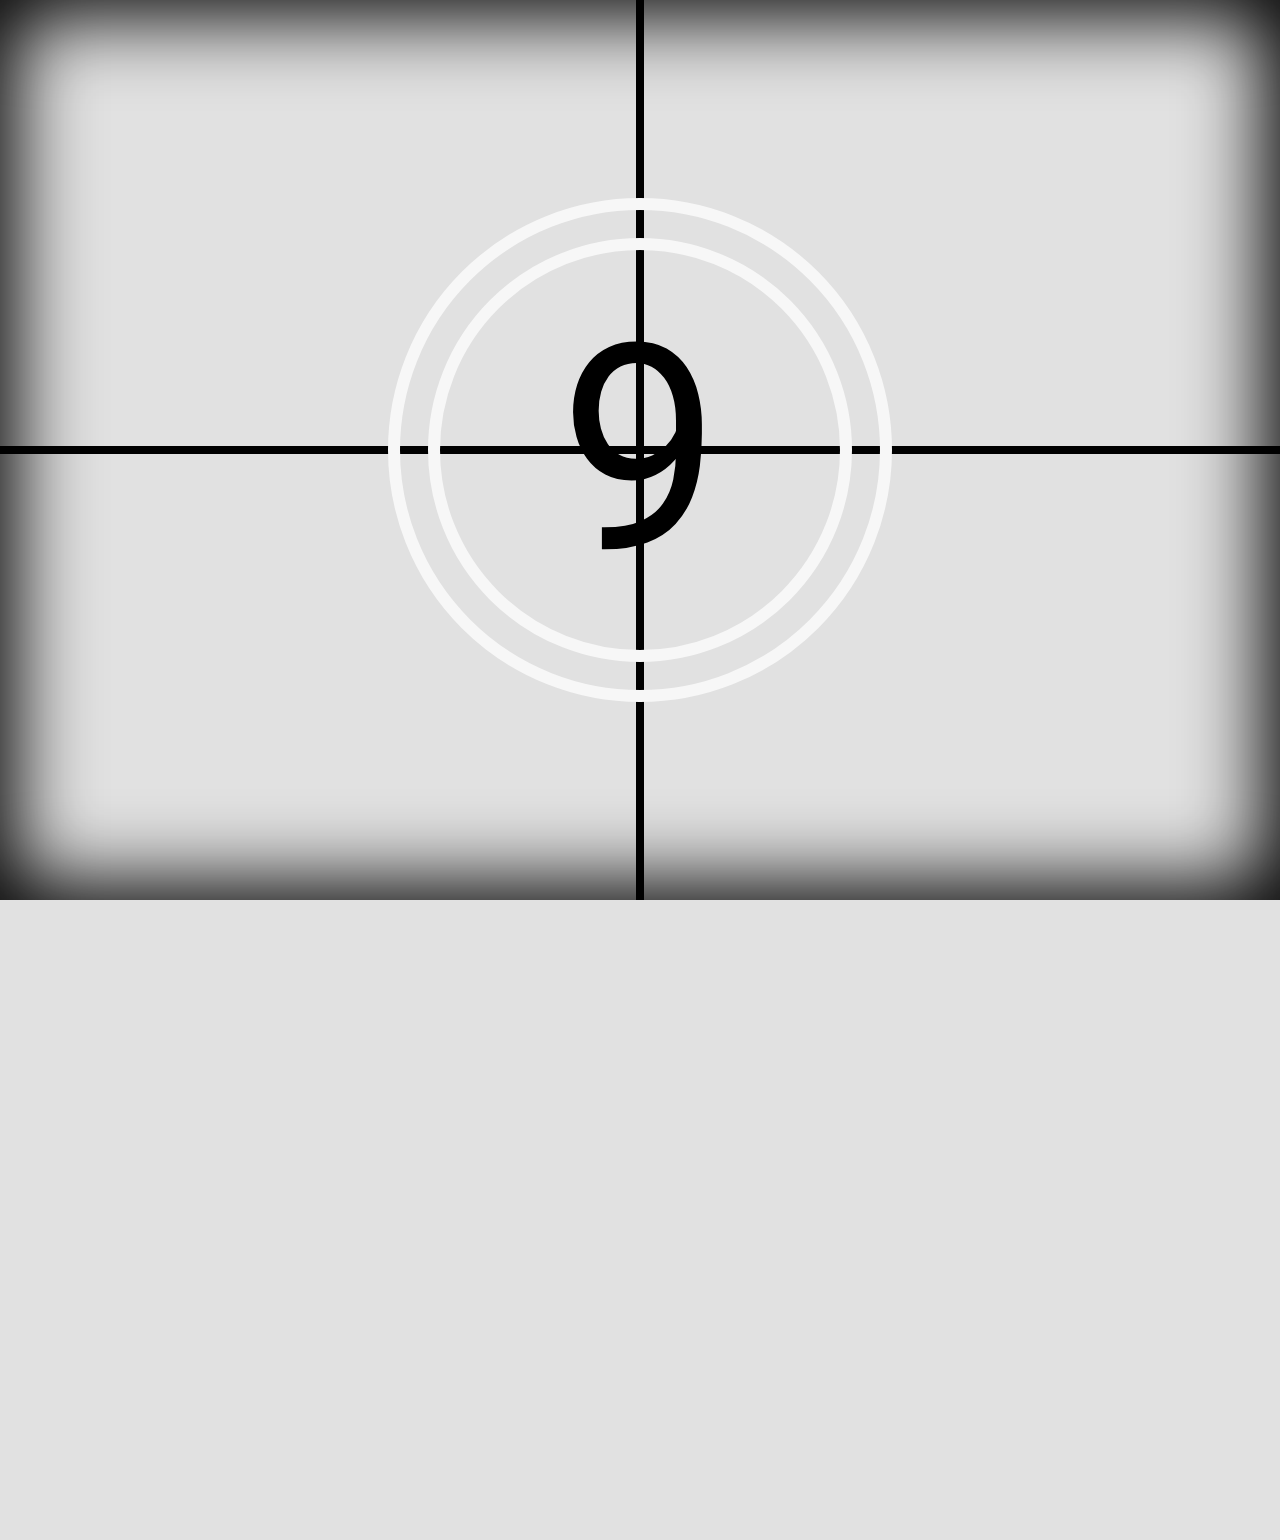
<file: Count_Down/intro.html>
<!DOCTYPE html>
<html>

<head>
    <title>
        CountDown
    </title>
    <!---CSS File-->
    <link rel="stylesheet" href="intro.css"> </head>

<body>
    <!---Div Section-->
    <div class="screen"></div>
    <div class="lines"></div>
    <div class="number"></div>
    <!---Script Files-->
    <script src="intro.js">
    </script>
</body>

</html>
</file>
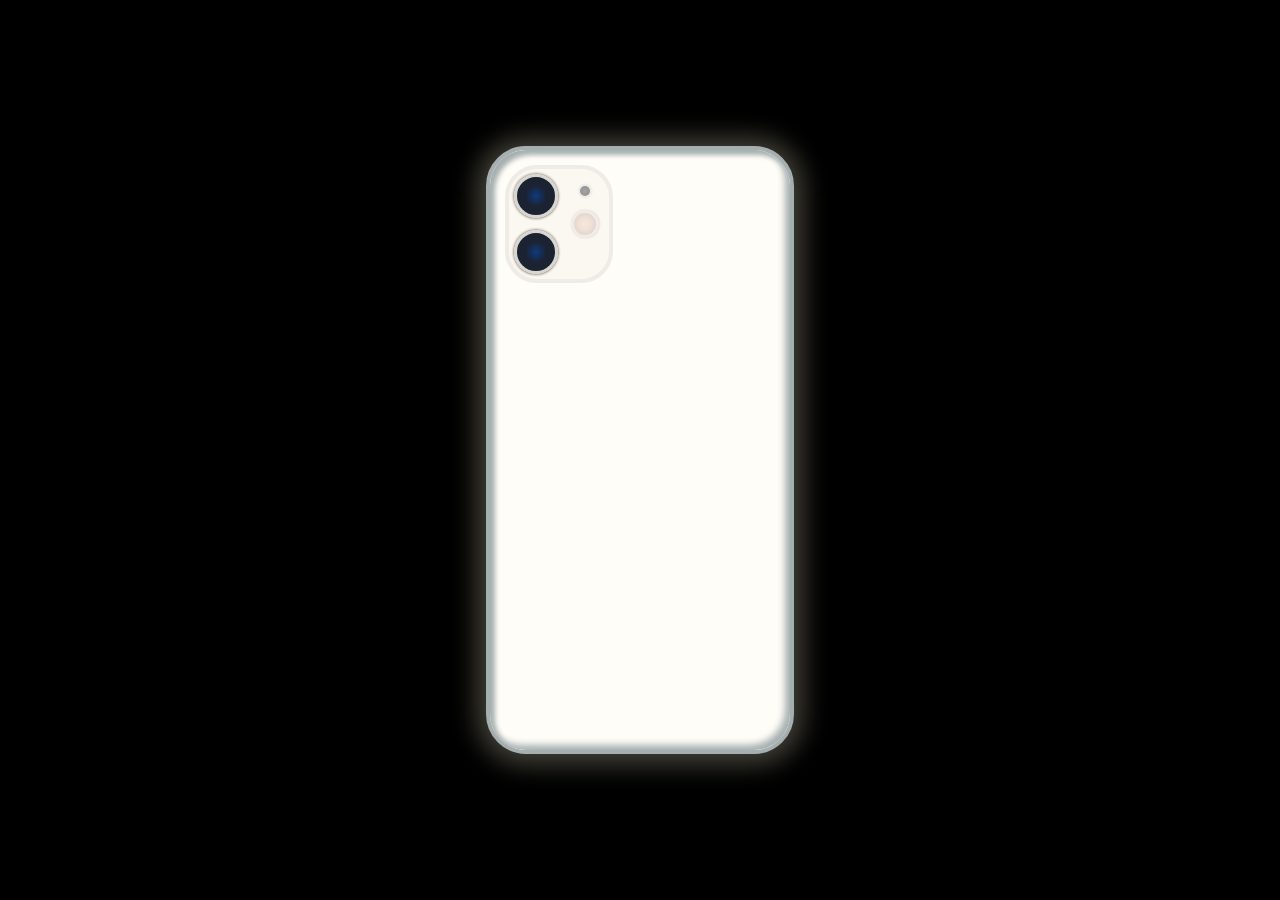
<file: Iphone_using_CSS/intro.html>
<html lang="">

<head>
    <meta charset="utf-8">
    <meta name="viewport" content="width=device-width, initial-scale=1.0">
    <link rel="stylesheet" href="intro.css">
    <title>Iphone</title>
</head>

<body>


    <div class="phone">
        <div class="cam-box">
            <div class="c1"></div>
            <div class="c2"></div>
            <div class="fan1"></div>
            <div class="fan2"></div>
        </div>
        <i class="fab fa-apple apple"></i>
    </div>
</body>

</html>
</file>
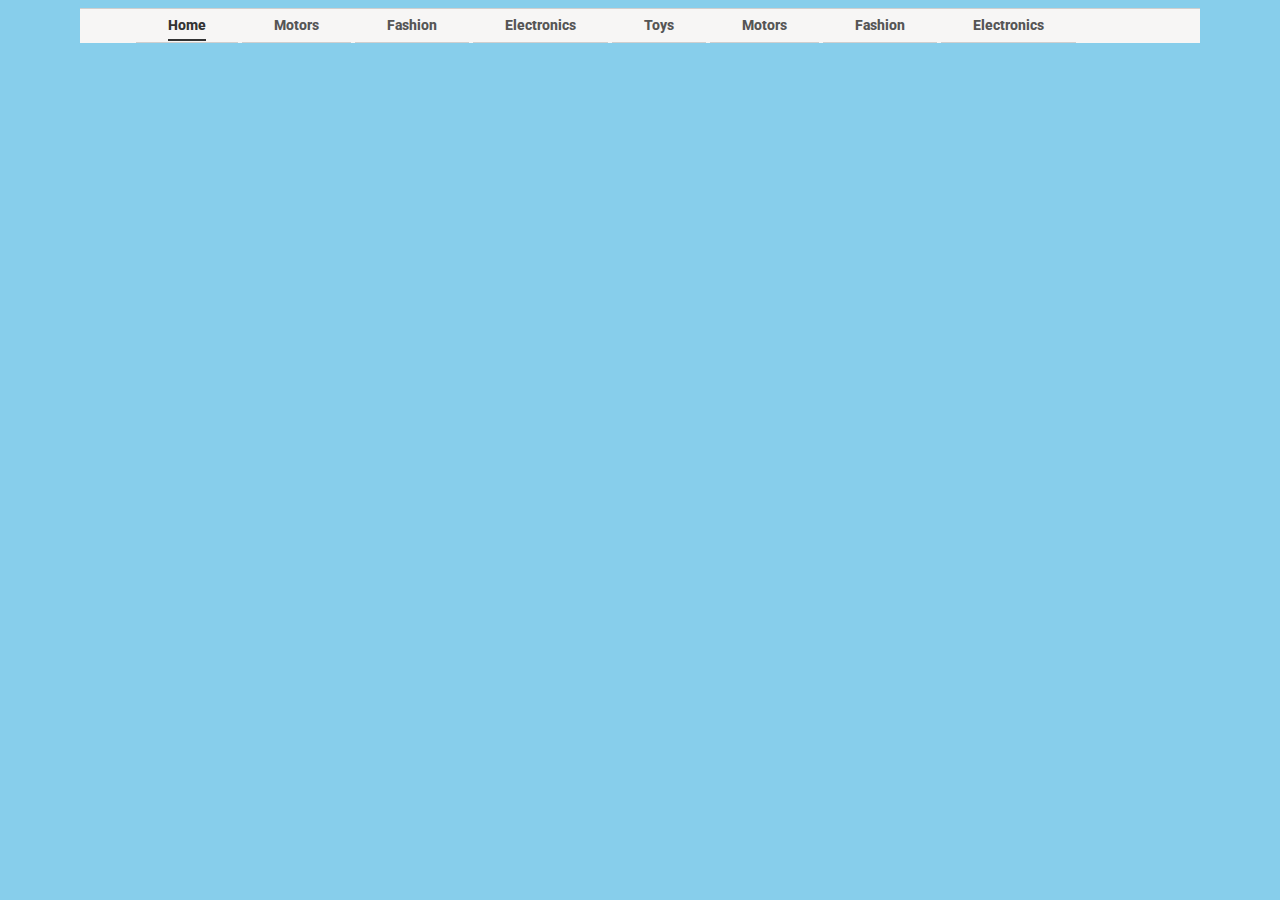
<file: multimenu/project1.html>
<html>

<head>
    <link href="https://fonts.googleapis.com/css?family=Roboto" rel="stylesheet">
    <link rel="stylesheet" href="style.css">

</head>

<body>
    <div class="menu">
        <div class="menu__main">
            <div class="menu__main__item menu__main__item--current menu__main__item--home">
                <a class="menu__main__item__link" href="#">Home</a>
            </div>
            <div class="menu__main__item menu__main__item--motors">
                <a class="menu__main__item__link" href="#">Motors</a>
            </div>
            <div class="menu__main__item menu__main__item--fashion">
                <a class="menu__main__item__link" href="#">Fashion</a>
            </div>
            <div class="menu__main__item menu__main__item--electronics">
                <a class="menu__main__item__link" href="#">Electronics</a>
            </div>
            <div class="menu__main__item menu__main__item--toys">
                <a class="menu__main__item__link" href="#">Toys</a>
            </div>
            <div class="menu__main__item menu__main__item--motors">
                <a class="menu__main__item__link" href="#">Motors</a>
            </div>
            <div class="menu__main__item menu__main__item--fashion">
                <a class="menu__main__item__link" href="#">Fashion</a>
            </div>
            <div class="menu__main__item menu__main__item--electronics">
                <a class="menu__main__item__link" href="#">Electronics</a>
            </div>
        </div>
        <div class="menu__sub">
            <div class="menu__sub__categories">
                <div class="menu__sub__categories__top menu__sub__categories__category">
                    <h3 class="menu__sub__categories__header">
                        Top Categories
                    </h3>
                    <ul class="menu__sub__categories__items menu__sub__categories__items--top">
                    </ul>
                </div>
                <div class="menu__sub__categories__additional menu__sub__categories__category">
                    <h3 class="menu__sub__categories__header">
                        Additional Categories
                    </h3>
                    <ul class="menu__sub__categories__items menu__sub__categories__items--additional">
                    </ul>
                </div>
            </div>
            <div class="menu__sub__visual">
                <img class="menu__sub__visual__img" src="computer.jpg" />
            </div>
        </div>
    </div>

    <script src="demo.js"></script>
</body>

</html>
</file>
<file: calcultore2/style.css>
#calcultor {
    width: 250px;
    height: 350px;
    border: 2px solid black;
    text-align: center;
    background-color: lightgreen;
    margin: 150px auto;
    box-shadow: 0px 0px 30px gray;
}

#display {
    margin-top: 30px;
    margin-bottom: 20px;
    width: 220px;
    height: 30px;
    border: 1px solid red;
    box-shadow: 0px 0px 30px red;
    text-align: right;
    font: 20px bold;
    color: blue;
}

#keys {
    width: 41px;
    height: 35px;
    margin-left: 10px;
    margin-bottom: 20px;
    box-shadow: 0px 0px 20px skyblue;
    cursor: pointer;
}

#keys:hover {
    background: yellow;
    font-weight: bold;
}

#equal {
    width: 90px;
    height: 35px;
    margin-left: 10px;
    margin-bottom: 20px;
    box-shadow: 0px 0px 20px skyblue;
    cursor: pointer;
}

#equal:hover {
    background: yellow;
    font-weight: bold;
}
</file>
<file: cursor_arrow/style.css>
:root {
    --tool-tip-color: #323230;
    --tool-tip-divider-color: #666;
}

@keyframes slideup {
    from {
        opacity: 0.5;
        transform: translate(0px, 10px);
    }
    90% {
        transform: translate(0px, -1px);
    }
    to {
        opacity: 1;
        transform: translate(0px, 0px);
    }
}

.tooltip {
    animation: slideup 0.1s;
    user-select: none;
    width: 10rem;
    height: 2rem;
    background: var(--tool-tip-color);
    text-align: center;
    position: absolute;
    border-radius: 5px;
    padding: 0.2rem;
    padding-top: 0.5rem;
}

.tooltip__tail {
    animation: slideup 0.1s;
    width: 0;
    height: 0;
    position: absolute;
    border-left: 10px solid transparent;
    border-right: 10px solid transparent;
    border-top: 10px solid var(--tool-tip-color);
}

.tooltip__icon {
    vertical-align: bottom;
    display: inline-block;
    width: 2rem;
    height: 2rem;
    text-align: center;
}

.tooltip__divider {
    display: inline-block;
    width: 0.1rem;
    height: 80%;
    vertical-align: top;
    border-left: 1px solid var(--tool-tip-divider-color);
}

.tooltip__icon__svg {
    width: 100%;
    height: 100%;
    fill: white;
}

.article {
    margin: 0 auto;
    width: 500px;
    background: skyblue;
    margin-top: 5rem;
}
</file>
<file: mter/style.css>
* {
    margin: 0em;
    padding: 0em;
}
</file>
<file: validation_form/style.css>
:root {
    --error-red: #DB4C3F;
    --light-grey: #F1F1F1;
    --border-grey: #B9B9B9;
}

body {
    font-family: Arial;
}

.wrapper {
    background: var(--light-grey);
    padding: 1rem;
    width: 20rem;
    margin: 0 auto;
}

.signup__field {
    border: none;
}

.signup__field__header {
    font-size: 13px;
    font-weight: bold;
}

.signup__field__inputs {
    display: flex;
    flex-direction: row;
}

.signup__field__inputs__input {
    flex-grow: 1;
    flex-shrink: 1;
    width: 2rem;
    height: 1.2rem;
    background: white;
    border: 1px solid grey;
    padding: 0.2rem;
    margin-right: 0.5rem;
}

.signup__field__inputs__input:hover {
    border: 1px solid var(--border-grey);
}

.signup__field__inputs__input:focus {
    box-shadow: 1px 1px 4px #D0D0D0 inset;
    border: 1px solid var(--border-grey);
    outline: none;
}

.signup__field__inputs__selection--month {
    font-size: 12px;
    width: 5rem;
    color: grey;
    line-height: 1.7;
}

.signup__field__inputs__selection--month:hover {
    cursor: pointer;
}

.signup__field__inputs__input--error {
    border: 1px solid var(--error-red);
}

.signup__field__error {
    color: var(--error-red);
    font-size: 13px;
    margin-top: 0.5rem;
}

.signup__selector {
    position: absolute;
    width: 10rem;
    font-size: 13px;
    background: white;
    color: #333;
    border: 1px solid var(--border-grey);
    box-shadow: 1px 1px 4px #D0D0D0;
}

.signup__selector__list {
    padding: 0;
    margin: 0;
}

.signup__selector__list__item {
    list-style-type: none;
    padding: 0.3rem;
}

.signup__selector__list__item:hover {
    background: var(--light-grey);
    cursor: pointer;
}
</file>
<file: Count_Down/intro.css>
@import url("https://fonts.googleapis.com/css2?family=Roboto:wght@500&display=swap");
* {
    margin: 0;
    padding: 0;
    box-sizing: border-box;
}

body {
    display: flex;
    justify-content: center;
    align-items: center;
    height: 100vh;
    font-family: "Roboto", sans-serif;
    overflow: hidden;
    box-shadow: inset 0 0 5em 1em #000;
    background: #4f4f4f;
}

.lines::before {
    content: "";
    top: 50%;
    transform: translatey(-50%);
    left: 0;
    height: 8px;
    background: #000;
    width: 100%;
    position: absolute;
}

.lines::after {
    content: "";
    top: 0;
    left: 50%;
    transform: translatex(-50%);
    width: 8px;
    background: #000;
    height: 100vh;
    position: absolute;
}

.screen {
    clip-path: polygon(50% 50%, 50% 0, 100% 0, 100% 100%, 0 100%, 0 0, 50% 0);
    background: #e1e1e1;
    position: absolute;
    height: calc(100vh + 100vw);
    width: calc(100vh + 100vw);
    animation: spin 1s linear infinite;
}

@keyframes spin {
    0% {
        clip-path: polygon(50% 50%, 50% 0, 100% 0, 100% 100%, 0 100%, 0 0, 50% 0);
    }
    12.5% {
        clip-path: polygon(50% 50%, 100% 0, 100% 0, 100% 100%, 0 100%, 0 0, 50% 0);
    }
    37.5% {
        clip-path: polygon( 50% 50%, 100% 100%, 100% 100%, 100% 100%, 0 100%, 0 0, 50% 0);
    }
    62.5% {
        clip-path: polygon(50% 50%, 0 100%, 0 100%, 0 100%, 0 100%, 0 0, 50% 0);
    }
    87.5% {
        clip-path: polygon(50% 50%, 0 0, 0 0, 0 0, 0 0, 0 0, 50% 0);
    }
    100% {
        clip-path: polygon(50% 50%, 50% 0, 50% 0, 50% 0, 50% 0, 50% 0, 50% 0);
    }
}

.lines {
    box-shadow: inset 0 0 5em 1em #000;
    position: absolute;
    left: 0;
    width: 100vw;
    height: 100vh;
    left: 0;
}

.number {
    font-size: 18rem;
    position: relative;
}

.number::after,
.number::before {
    content: "";
    border: #f7f7f7 solid 12px;
    border-radius: 50%;
    position: absolute;
}

.number::before {
    width: 480px;
    height: 480px;
    left: 50%;
    top: 50%;
    transform: translate(-50%, -50%);
}

.number::after {
    width: 400px;
    height: 400px;
    left: 50%;
    top: 50%;
    transform: translate(-50%, -50%);
}
</file>
<file: Iphone_using_CSS/intro.css>
body {
    margin: 0;
    padding: 0;
    background: #000;
    position: absolute;
    top: 50%;
    left: 50%;
    transform: translate(-50%, -50%);
}

.phone {
    width: 300px;
    height: 600px;
    background: #fffdf8;
    border-radius: 40px;
    border: 4px solid #a6afaf;
    box-shadow: inset 5px 5px 5px 0px #a6afaf, inset -5px -5px 7px 0px #a6afaf, 0px 1px 25px 10px #403f36;
}

.cam-box {
    width: 100px;
    height: 110px;
    background: #fbf7f1;
    margin: 15px;
    border-radius: 32px;
    border: 4px solid #efece7;
    position: relative;
}

.c1 {
    width: 38px;
    height: 38px;
    background-image: radial-gradient(circle, #0f3a7c, #1b2231 40%);
    border-radius: 50%;
    border: 3px solid #d8d6cf;
    box-shadow: 0px 0.1px 3px 0px #403f36;
    position: absolute;
    top: 5px;
    left: 5px;
}

.c2 {
    width: 38px;
    height: 38px;
    background-image: radial-gradient(circle, #0f3a7c, #1b2231 40%);
    border-radius: 50%;
    border: 3px solid #d8d6cf;
    box-shadow: 0px 0.1px 3px 0px #403f36;
    position: absolute;
    bottom: 5px;
    left: 5px;
}

.fan1 {
    width: 22px;
    height: 22px;
    background: red;
    border-radius: 50%;
    background-image: radial-gradient(circle, #f7e6da, #f1e1d7, #e4d6d0 70%, #ddd1cc);
    border: 3px solid #f0ede6;
    box-shadow: 0.5px 0px 2px 0px #ddd1cc;
    position: absolute;
    top: 50%;
    right: 10px;
    transform: translate(0, -50%);
}

.fan1 {
    width: 22px;
    height: 22px;
    background: red;
    border-radius: 50%;
    background-image: radial-gradient(circle, #f7e6da, #f1e1d7, #e4d6d0 70%, #ddd1cc);
    border: 3px solid #f0ede6;
    position: absolute;
    top: 50%;
    right: 10px;
    transform: translate(0, -50%);
}

.fan2 {
    width: 10px;
    height: 10px;
    background: red;
    border-radius: 50%;
    background-image: radial-gradient(circle, #a2a2a2 10%, #8e8e8e);
    border: 2px solid #f0ede6;
    box-shadow: 0.5px 0px 2px 0px #f0ede6;
    position: absolute;
    top: 15px;
    right: 17px;
}

.apple {
    position: absolute;
    top: 50%;
    left: 50%;
    transform: translate(-50%, -100%);
    font-size: 85px;
    animation: apple 4s linear infinite;
}

@keyframes apple {
    0 {
        color: #000;
    }
    20% {
        color: orange;
    }
    40% {
        color: yellow;
    }
    60% {
        color: red;
    }
    80% {
        color: blue;
    }
    100% {
        color: #000;
    }
}
</file>
<file: multimenu/style.css>
:root {
    --dark-grey: #333333;
    --light-grey: #555;
    --border-grey: #CFCFCF;
}

* {
    font-family: Roboto;
    box-sizing: border-box;
}

body {
    background: skyblue;
    height: 500px;
}

.menu {
    margin: 0 auto;
    width: 70rem;
    background: #F7F6F5;
    border-top: 1px solid var(--border-grey);
}

.menu__main {
    width: 90%;
    margin: 0 auto;
}

.menu__main__item {
    display: inline-block;
    padding: 0.5rem 2rem;
    border-bottom: 1px solid var(--border-grey);
}

.menu__main__item--active,
.menu__main__item:hover {
    background: white;
    border-bottom: none;
    border-right: 1px solid #CFCFCF;
    border-left: 1px solid #CFCFCF;
    margin: 0 -1px;
}

.menu__main__item--current .menu__main__item__link {
    color: var(--dark-grey);
    border-bottom: 2px solid #333;
    padding-bottom: 0.3rem;
}

.menu__main__item__link {
    text-decoration: none;
    color: var(--light-grey);
    font-family: Roboto;
    font-size: 0.9rem;
    font-weight: 800;
}

.menu__main__item__link:hover {
    text-decoration: underline;
    color: #1C60BB;
}

.menu__sub {
    height: 18rem;
    background: white;
    display: none;
}

.menu__sub__categories {
    vertical-align: top;
    display: inline-block;
    width: calc(40% - 1rem - 2px);
    padding: 0.8rem;
    margin-left: 1rem;
}

.menu__sub__visual {
    display: inline-block;
    width: calc(60% - 2px);
    padding: 0.5rem;
    height: 100%;
}

.menu__sub__visual__img {
    width: 100%;
    height: 100%;
}

.menu__sub__categories__category {
    display: inline-block;
    width: calc(50% - 2px);
    vertical-align: top;
}

.menu__sub__categories__header {
    font-size: 0.9rem;
    border-bottom: 1px solid var(--border-grey);
    margin-right: 1rem;
    padding-bottom: 1rem;
}

.menu__sub__categories__items {
    list-style: none;
    padding: 0;
    line-height: 1.6rem;
    color: var(--light-grey);
}

.menu__sub__categories__item__link {
    text-decoration: none;
    color: var(--light-grey);
    font-size: 0.8rem;
    font-weight: 800;
}

.menu__sub__categories__item__link:hover {
    text-decoration: underline;
}
</file>
